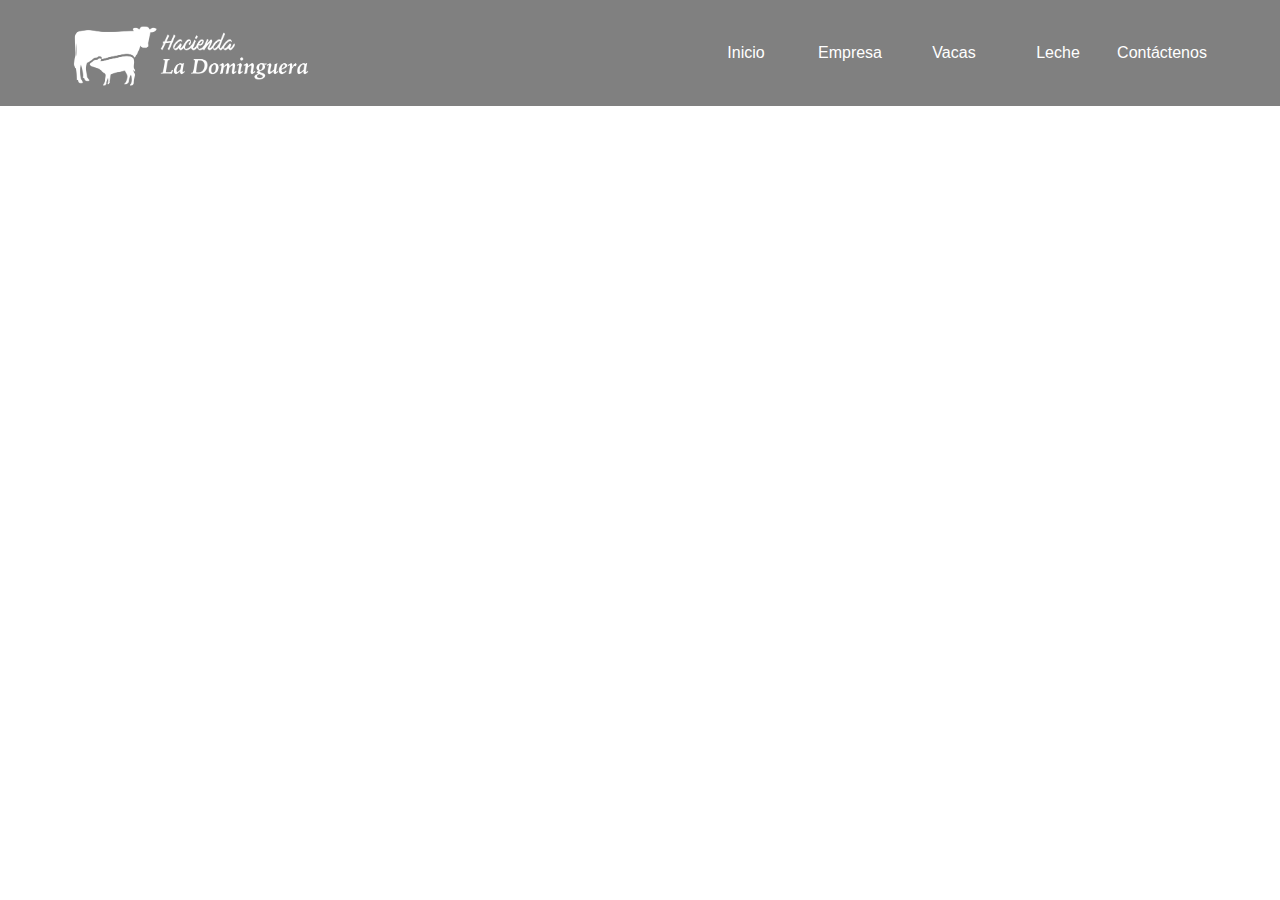
<file: index.html>
<!doctype html><html lang="en"><head><meta charset="utf-8"/><link rel="icon" href="/Favicon-52.ico"/><meta name="viewport" content="width=device-width,initial-scale=1"/><meta name="theme-color" content="#000000"/><meta name="description" content="Web site created using create-react-app"/><link rel="apple-touch-icon" href="Favicon-52.ico"/><link rel="manifest" href="/manifest.json"/><title>La Dominguera</title><link href="/static/css/2.06a5b0c2.chunk.css" rel="stylesheet"><link href="/static/css/main.34e196a1.chunk.css" rel="stylesheet"></head><body><noscript>You need to enable JavaScript to run this app.</noscript><div id="root"></div><script>!function(i){function e(e){for(var r,t,n=e[0],o=e[1],u=e[2],l=0,a=[];l<n.length;l++)t=n[l],Object.prototype.hasOwnProperty.call(p,t)&&p[t]&&a.push(p[t][0]),p[t]=0;for(r in o)Object.prototype.hasOwnProperty.call(o,r)&&(i[r]=o[r]);for(s&&s(e);a.length;)a.shift()();return c.push.apply(c,u||[]),f()}function f(){for(var e,r=0;r<c.length;r++){for(var t=c[r],n=!0,o=1;o<t.length;o++){var u=t[o];0!==p[u]&&(n=!1)}n&&(c.splice(r--,1),e=l(l.s=t[0]))}return e}var t={},p={1:0},c=[];function l(e){if(t[e])return t[e].exports;var r=t[e]={i:e,l:!1,exports:{}};return i[e].call(r.exports,r,r.exports,l),r.l=!0,r.exports}l.m=i,l.c=t,l.d=function(e,r,t){l.o(e,r)||Object.defineProperty(e,r,{enumerable:!0,get:t})},l.r=function(e){"undefined"!=typeof Symbol&&Symbol.toStringTag&&Object.defineProperty(e,Symbol.toStringTag,{value:"Module"}),Object.defineProperty(e,"__esModule",{value:!0})},l.t=function(r,e){if(1&e&&(r=l(r)),8&e)return r;if(4&e&&"object"==typeof r&&r&&r.__esModule)return r;var t=Object.create(null);if(l.r(t),Object.defineProperty(t,"default",{enumerable:!0,value:r}),2&e&&"string"!=typeof r)for(var n in r)l.d(t,n,function(e){return r[e]}.bind(null,n));return t},l.n=function(e){var r=e&&e.__esModule?function(){return e.default}:function(){return e};return l.d(r,"a",r),r},l.o=function(e,r){return Object.prototype.hasOwnProperty.call(e,r)},l.p="/";var r=this.webpackJsonpladominguera=this.webpackJsonpladominguera||[],n=r.push.bind(r);r.push=e,r=r.slice();for(var o=0;o<r.length;o++)e(r[o]);var s=n;f()}([])</script><script src="/static/js/2.74400634.chunk.js"></script><script src="/static/js/main.6d4cbda2.chunk.js"></script></body></html>
</file>
<file: static/css/2.06a5b0c2.chunk.css>
.carousel.carousel-slider .control-arrow,.carousel .control-arrow{-webkit-transition:all .25s ease-in;transition:all .25s ease-in;opacity:.4;filter:alpha(opacity=40);position:absolute;z-index:2;top:20px;background:none;border:0;font-size:32px;cursor:pointer}.carousel .control-arrow:hover{opacity:1;filter:alpha(opacity=100)}.carousel.carousel-slider .control-arrow:before,.carousel .control-arrow:before{margin:0 5px;display:inline-block;border-top:8px solid transparent;border-bottom:8px solid transparent;content:""}.carousel .control-disabled.control-arrow{opacity:0;filter:alpha(opacity=0);cursor:inherit;display:none}.carousel .control-prev.control-arrow{left:0}.carousel .control-prev.control-arrow:before{border-right:8px solid #fff}.carousel .control-next.control-arrow{right:0}.carousel .control-next.control-arrow:before{border-left:8px solid #fff}.carousel{width:100%}.carousel *{box-sizing:border-box}.carousel img{width:100%;display:inline-block;pointer-events:none}.carousel .carousel{position:relative}.carousel .control-arrow{outline:0;border:0;background:none;top:50%;margin-top:-13px;font-size:18px}.carousel .thumbs-wrapper{margin:20px;overflow:hidden}.carousel .thumbs{-webkit-transition:all .15s ease-in;transition:all .15s ease-in;-webkit-transform:translateZ(0);transform:translateZ(0);position:relative;list-style:none;white-space:nowrap}.carousel .thumb{-webkit-transition:border .15s ease-in;transition:border .15s ease-in;display:inline-block;width:80px;margin-right:6px;white-space:nowrap;overflow:hidden;border:3px solid #fff;padding:2px}.carousel .thumb:focus{border:3px solid #ccc;outline:none}.carousel .thumb.selected,.carousel .thumb:hover{border:3px solid #333}.carousel .thumb img{vertical-align:top}.carousel.carousel-slider{position:relative;margin:0;overflow:hidden}.carousel.carousel-slider .control-arrow{top:0;color:#fff;font-size:26px;bottom:0;margin-top:0;padding:5px}.carousel.carousel-slider .control-arrow:hover{background:rgba(0,0,0,.2)}.carousel .slider-wrapper{overflow:hidden;margin:auto;width:100%;-webkit-transition:height .15s ease-in;transition:height .15s ease-in}.carousel .slider-wrapper.axis-horizontal .slider{-ms-box-orient:horizontal;display:-moz-flex;display:flex}.carousel .slider-wrapper.axis-horizontal .slider .slide{flex-direction:column;flex-flow:column}.carousel .slider-wrapper.axis-vertical{-ms-box-orient:horizontal;display:-moz-flex;display:flex}.carousel .slider-wrapper.axis-vertical .slider{flex-direction:column}.carousel .slider{margin:0;padding:0;position:relative;list-style:none;width:100%}.carousel .slider.animated{-webkit-transition:all .35s ease-in-out;transition:all .35s ease-in-out}.carousel .slide{min-width:100%;margin:0;position:relative;text-align:center;background:#000}.carousel .slide img{width:100%;vertical-align:top;border:0}.carousel .slide iframe{display:inline-block;width:calc(100% - 80px);margin:0 40px 40px;border:0}.carousel .slide .legend{-webkit-transition:all .5s ease-in-out;transition:all .5s ease-in-out;position:absolute;bottom:40px;left:50%;margin-left:-45%;width:90%;border-radius:10px;background:#000;color:#fff;padding:10px;font-size:12px;text-align:center;opacity:.25;-webkit-transition:opacity .35s ease-in-out;transition:opacity .35s ease-in-out}@media(max-width:991px){.carousel .control-dots{position:absolute;top:80%;left:2%;margin:5px 0;text-align:center;width:100%}@media (min-width:960px){.carousel .control-dots{bottom:0}}.carousel .control-dots .dot{-webkit-transition:opacity .25s ease-in;transition:opacity .25s ease-in;opacity:.3;filter:alpha(opacity=30);box-shadow:1px 1px 2px rgba(0,0,0,.9);background:#fff;border-radius:15%;width:35px;height:4px;cursor:pointer;display:inline-block;margin:0 4px}.carousel .control-dots .dot.selected,.carousel .control-dots .dot:hover{opacity:1;filter:alpha(opacity=100)}}@media(min-width:992px){.carousel .control-dots{position:absolute;top:80%;left:30%;margin:10px 0;text-align:center;width:100%}@media (min-width:960px){.carousel .control-dots{bottom:0}}.carousel .control-dots .dot{-webkit-transition:opacity .25s ease-in;transition:opacity .25s ease-in;opacity:.3;filter:alpha(opacity=30);box-shadow:1px 1px 2px rgba(0,0,0,.9);background:#fff;border-radius:15%;width:60px;height:4px;cursor:pointer;display:inline-block;margin:0 8px}.carousel .control-dots .dot.selected,.carousel .control-dots .dot:hover{opacity:1;filter:alpha(opacity=100)}}.carousel .carousel-status{position:absolute;top:0;right:0;padding:5px;font-size:10px;text-shadow:1px 1px 1px rgba(0,0,0,.9);color:#fff}.carousel:hover .slide .legend{opacity:1}

/*!
 * Bootstrap v4.3.1 (https://getbootstrap.com/)
 * Copyright 2011-2019 The Bootstrap Authors
 * Copyright 2011-2019 Twitter, Inc.
 * Licensed under MIT (https://github.com/twbs/bootstrap/blob/master/LICENSE)
 */:root{--blue:#007bff;--indigo:#6610f2;--purple:#6f42c1;--pink:#e83e8c;--red:#dc3545;--orange:#fd7e14;--yellow:#ffc107;--green:#28a745;--teal:#20c997;--cyan:#17a2b8;--white:#fff;--gray:#6c757d;--gray-dark:#343a40;--primary:#007bff;--secondary:#6c757d;--success:#28a745;--info:#17a2b8;--warning:#ffc107;--danger:#dc3545;--light:#f8f9fa;--dark:#343a40;--breakpoint-xs:0;--breakpoint-sm:576px;--breakpoint-md:768px;--breakpoint-lg:992px;--breakpoint-xl:1200px;--font-family-sans-serif:-apple-system,BlinkMacSystemFont,"Segoe UI",Roboto,"Helvetica Neue",Arial,"Noto Sans",sans-serif,"Apple Color Emoji","Segoe UI Emoji","Segoe UI Symbol","Noto Color Emoji";--font-family-monospace:SFMono-Regular,Menlo,Monaco,Consolas,"Liberation Mono","Courier New",monospace}*,:after,:before{box-sizing:border-box}html{font-family:sans-serif;line-height:1.15;-webkit-text-size-adjust:100%;-webkit-tap-highlight-color:transparent}article,aside,figcaption,figure,footer,header,hgroup,main,nav,section{display:block}body{margin:0;font-family:-apple-system,BlinkMacSystemFont,Segoe UI,Roboto,Helvetica Neue,Arial,Noto Sans,sans-serif,Apple Color Emoji,Segoe UI Emoji,Segoe UI Symbol,Noto Color Emoji;font-size:1rem;font-weight:400;line-height:1.5;color:#212529;text-align:left;background-color:#fff}[tabindex="-1"]:focus{outline:0!important}hr{box-sizing:content-box;height:0;overflow:visible}h1,h2,h3,h4,h5,h6{margin-top:0;margin-bottom:.5rem}p{margin-top:0;margin-bottom:1rem}abbr[data-original-title],abbr[title]{text-decoration:underline;-webkit-text-decoration:underline dotted;text-decoration:underline dotted;cursor:help;border-bottom:0;-webkit-text-decoration-skip-ink:none;text-decoration-skip-ink:none}address{font-style:normal;line-height:inherit}address,dl,ol,ul{margin-bottom:1rem}dl,ol,ul{margin-top:0}ol ol,ol ul,ul ol,ul ul{margin-bottom:0}dt{font-weight:700}dd{margin-bottom:.5rem;margin-left:0}blockquote{margin:0 0 1rem}b,strong{font-weight:bolder}small{font-size:80%}sub,sup{position:relative;font-size:75%;line-height:0;vertical-align:baseline}sub{bottom:-.25em}sup{top:-.5em}a{color:#007bff;text-decoration:none;background-color:transparent}a:hover{color:#0056b3;text-decoration:underline}a:not([href]):not([tabindex]),a:not([href]):not([tabindex]):focus,a:not([href]):not([tabindex]):hover{color:inherit;text-decoration:none}a:not([href]):not([tabindex]):focus{outline:0}code,kbd,pre,samp{font-family:SFMono-Regular,Menlo,Monaco,Consolas,Liberation Mono,Courier New,monospace;font-size:1em}pre{margin-top:0;margin-bottom:1rem;overflow:auto}figure{margin:0 0 1rem}img{border-style:none}img,svg{vertical-align:middle}svg{overflow:hidden}table{border-collapse:collapse}caption{padding-top:.75rem;padding-bottom:.75rem;color:#6c757d;text-align:left;caption-side:bottom}th{text-align:inherit}label{display:inline-block;margin-bottom:.5rem}button{border-radius:0}button:focus{outline:1px dotted;outline:5px auto -webkit-focus-ring-color}button,input,optgroup,select,textarea{margin:0;font-family:inherit;font-size:inherit;line-height:inherit}button,input{overflow:visible}button,select{text-transform:none}select{word-wrap:normal}[type=button],[type=reset],[type=submit],button{-webkit-appearance:button}[type=button]:not(:disabled),[type=reset]:not(:disabled),[type=submit]:not(:disabled),button:not(:disabled){cursor:pointer}[type=button]::-moz-focus-inner,[type=reset]::-moz-focus-inner,[type=submit]::-moz-focus-inner,button::-moz-focus-inner{padding:0;border-style:none}input[type=checkbox],input[type=radio]{box-sizing:border-box;padding:0}input[type=date],input[type=datetime-local],input[type=month],input[type=time]{-webkit-appearance:listbox}textarea{overflow:auto;resize:vertical}fieldset{min-width:0;padding:0;margin:0;border:0}legend{display:block;width:100%;max-width:100%;padding:0;margin-bottom:.5rem;font-size:1.5rem;line-height:inherit;color:inherit;white-space:normal}progress{vertical-align:baseline}[type=number]::-webkit-inner-spin-button,[type=number]::-webkit-outer-spin-button{height:auto}[type=search]{outline-offset:-2px;-webkit-appearance:none}[type=search]::-webkit-search-decoration{-webkit-appearance:none}::-webkit-file-upload-button{font:inherit;-webkit-appearance:button}output{display:inline-block}summary{display:list-item;cursor:pointer}template{display:none}[hidden]{display:none!important}.h1,.h2,.h3,.h4,.h5,.h6,h1,h2,h3,h4,h5,h6{margin-bottom:.5rem;font-weight:500;line-height:1.2}.h1,h1{font-size:2.5rem}.h2,h2{font-size:2rem}.h3,h3{font-size:1.75rem}.h4,h4{font-size:1.5rem}.h5,h5{font-size:1.25rem}.h6,h6{font-size:1rem}.lead{font-size:1.25rem;font-weight:300}.display-1{font-size:6rem}.display-1,.display-2{font-weight:300;line-height:1.2}.display-2{font-size:5.5rem}.display-3{font-size:4.5rem}.display-3,.display-4{font-weight:300;line-height:1.2}.display-4{font-size:3.5rem}hr{margin-top:1rem;margin-bottom:1rem;border:0;border-top:1px solid rgba(0,0,0,.1)}.small,small{font-size:80%;font-weight:400}.mark,mark{padding:.2em;background-color:#fcf8e3}.list-inline,.list-unstyled{padding-left:0;list-style:none}.list-inline-item{display:inline-block}.list-inline-item:not(:last-child){margin-right:.5rem}.initialism{font-size:90%;text-transform:uppercase}.blockquote{margin-bottom:1rem;font-size:1.25rem}.blockquote-footer{display:block;font-size:80%;color:#6c757d}.blockquote-footer:before{content:"\2014\00A0"}.img-fluid,.img-thumbnail{max-width:100%;height:auto}.img-thumbnail{padding:.25rem;background-color:#fff;border:1px solid #dee2e6;border-radius:.25rem}.figure{display:inline-block}.figure-img{margin-bottom:.5rem;line-height:1}.figure-caption{font-size:90%;color:#6c757d}code{font-size:87.5%;color:#e83e8c;word-break:break-word}a>code{color:inherit}kbd{padding:.2rem .4rem;font-size:87.5%;color:#fff;background-color:#212529;border-radius:.2rem}kbd kbd{padding:0;font-size:100%;font-weight:700}pre{display:block;font-size:87.5%;color:#212529}pre code{font-size:inherit;color:inherit;word-break:normal}.pre-scrollable{max-height:340px;overflow-y:scroll}.container{width:100%;padding-right:15px;padding-left:15px;margin-right:auto;margin-left:auto}@media (min-width:576px){.container{max-width:540px}}@media (min-width:768px){.container{max-width:720px}}@media (min-width:992px){.container{max-width:960px}}@media (min-width:1200px){.container{max-width:1140px}}.container-fluid{width:100%;padding-right:15px;padding-left:15px;margin-right:auto;margin-left:auto}.row{display:flex;flex-wrap:wrap;margin-right:-15px;margin-left:-15px}.no-gutters{margin-right:0;margin-left:0}.no-gutters>.col,.no-gutters>[class*=col-]{padding-right:0;padding-left:0}.col,.col-1,.col-2,.col-3,.col-4,.col-5,.col-6,.col-7,.col-8,.col-9,.col-10,.col-11,.col-12,.col-auto,.col-lg,.col-lg-1,.col-lg-2,.col-lg-3,.col-lg-4,.col-lg-5,.col-lg-6,.col-lg-7,.col-lg-8,.col-lg-9,.col-lg-10,.col-lg-11,.col-lg-12,.col-lg-auto,.col-md,.col-md-1,.col-md-2,.col-md-3,.col-md-4,.col-md-5,.col-md-6,.col-md-7,.col-md-8,.col-md-9,.col-md-10,.col-md-11,.col-md-12,.col-md-auto,.col-sm,.col-sm-1,.col-sm-2,.col-sm-3,.col-sm-4,.col-sm-5,.col-sm-6,.col-sm-7,.col-sm-8,.col-sm-9,.col-sm-10,.col-sm-11,.col-sm-12,.col-sm-auto,.col-xl,.col-xl-1,.col-xl-2,.col-xl-3,.col-xl-4,.col-xl-5,.col-xl-6,.col-xl-7,.col-xl-8,.col-xl-9,.col-xl-10,.col-xl-11,.col-xl-12,.col-xl-auto{position:relative;width:100%;padding-right:15px;padding-left:15px}.col{flex-basis:0;flex-grow:1;max-width:100%}.col-auto{flex:0 0 auto;width:auto;max-width:100%}.col-1{flex:0 0 8.333333%;max-width:8.333333%}.col-2{flex:0 0 16.666667%;max-width:16.666667%}.col-3{flex:0 0 25%;max-width:25%}.col-4{flex:0 0 33.333333%;max-width:33.333333%}.col-5{flex:0 0 41.666667%;max-width:41.666667%}.col-6{flex:0 0 50%;max-width:50%}.col-7{flex:0 0 58.333333%;max-width:58.333333%}.col-8{flex:0 0 66.666667%;max-width:66.666667%}.col-9{flex:0 0 75%;max-width:75%}.col-10{flex:0 0 83.333333%;max-width:83.333333%}.col-11{flex:0 0 91.666667%;max-width:91.666667%}.col-12{flex:0 0 100%;max-width:100%}.order-first{order:-1}.order-last{order:13}.order-0{order:0}.order-1{order:1}.order-2{order:2}.order-3{order:3}.order-4{order:4}.order-5{order:5}.order-6{order:6}.order-7{order:7}.order-8{order:8}.order-9{order:9}.order-10{order:10}.order-11{order:11}.order-12{order:12}.offset-1{margin-left:8.333333%}.offset-2{margin-left:16.666667%}.offset-3{margin-left:25%}.offset-4{margin-left:33.333333%}.offset-5{margin-left:41.666667%}.offset-6{margin-left:50%}.offset-7{margin-left:58.333333%}.offset-8{margin-left:66.666667%}.offset-9{margin-left:75%}.offset-10{margin-left:83.333333%}.offset-11{margin-left:91.666667%}@media (min-width:576px){.col-sm{flex-basis:0;flex-grow:1;max-width:100%}.col-sm-auto{flex:0 0 auto;width:auto;max-width:100%}.col-sm-1{flex:0 0 8.333333%;max-width:8.333333%}.col-sm-2{flex:0 0 16.666667%;max-width:16.666667%}.col-sm-3{flex:0 0 25%;max-width:25%}.col-sm-4{flex:0 0 33.333333%;max-width:33.333333%}.col-sm-5{flex:0 0 41.666667%;max-width:41.666667%}.col-sm-6{flex:0 0 50%;max-width:50%}.col-sm-7{flex:0 0 58.333333%;max-width:58.333333%}.col-sm-8{flex:0 0 66.666667%;max-width:66.666667%}.col-sm-9{flex:0 0 75%;max-width:75%}.col-sm-10{flex:0 0 83.333333%;max-width:83.333333%}.col-sm-11{flex:0 0 91.666667%;max-width:91.666667%}.col-sm-12{flex:0 0 100%;max-width:100%}.order-sm-first{order:-1}.order-sm-last{order:13}.order-sm-0{order:0}.order-sm-1{order:1}.order-sm-2{order:2}.order-sm-3{order:3}.order-sm-4{order:4}.order-sm-5{order:5}.order-sm-6{order:6}.order-sm-7{order:7}.order-sm-8{order:8}.order-sm-9{order:9}.order-sm-10{order:10}.order-sm-11{order:11}.order-sm-12{order:12}.offset-sm-0{margin-left:0}.offset-sm-1{margin-left:8.333333%}.offset-sm-2{margin-left:16.666667%}.offset-sm-3{margin-left:25%}.offset-sm-4{margin-left:33.333333%}.offset-sm-5{margin-left:41.666667%}.offset-sm-6{margin-left:50%}.offset-sm-7{margin-left:58.333333%}.offset-sm-8{margin-left:66.666667%}.offset-sm-9{margin-left:75%}.offset-sm-10{margin-left:83.333333%}.offset-sm-11{margin-left:91.666667%}}@media (min-width:768px){.col-md{flex-basis:0;flex-grow:1;max-width:100%}.col-md-auto{flex:0 0 auto;width:auto;max-width:100%}.col-md-1{flex:0 0 8.333333%;max-width:8.333333%}.col-md-2{flex:0 0 16.666667%;max-width:16.666667%}.col-md-3{flex:0 0 25%;max-width:25%}.col-md-4{flex:0 0 33.333333%;max-width:33.333333%}.col-md-5{flex:0 0 41.666667%;max-width:41.666667%}.col-md-6{flex:0 0 50%;max-width:50%}.col-md-7{flex:0 0 58.333333%;max-width:58.333333%}.col-md-8{flex:0 0 66.666667%;max-width:66.666667%}.col-md-9{flex:0 0 75%;max-width:75%}.col-md-10{flex:0 0 83.333333%;max-width:83.333333%}.col-md-11{flex:0 0 91.666667%;max-width:91.666667%}.col-md-12{flex:0 0 100%;max-width:100%}.order-md-first{order:-1}.order-md-last{order:13}.order-md-0{order:0}.order-md-1{order:1}.order-md-2{order:2}.order-md-3{order:3}.order-md-4{order:4}.order-md-5{order:5}.order-md-6{order:6}.order-md-7{order:7}.order-md-8{order:8}.order-md-9{order:9}.order-md-10{order:10}.order-md-11{order:11}.order-md-12{order:12}.offset-md-0{margin-left:0}.offset-md-1{margin-left:8.333333%}.offset-md-2{margin-left:16.666667%}.offset-md-3{margin-left:25%}.offset-md-4{margin-left:33.333333%}.offset-md-5{margin-left:41.666667%}.offset-md-6{margin-left:50%}.offset-md-7{margin-left:58.333333%}.offset-md-8{margin-left:66.666667%}.offset-md-9{margin-left:75%}.offset-md-10{margin-left:83.333333%}.offset-md-11{margin-left:91.666667%}}@media (min-width:992px){.col-lg{flex-basis:0;flex-grow:1;max-width:100%}.col-lg-auto{flex:0 0 auto;width:auto;max-width:100%}.col-lg-1{flex:0 0 8.333333%;max-width:8.333333%}.col-lg-2{flex:0 0 16.666667%;max-width:16.666667%}.col-lg-3{flex:0 0 25%;max-width:25%}.col-lg-4{flex:0 0 33.333333%;max-width:33.333333%}.col-lg-5{flex:0 0 41.666667%;max-width:41.666667%}.col-lg-6{flex:0 0 50%;max-width:50%}.col-lg-7{flex:0 0 58.333333%;max-width:58.333333%}.col-lg-8{flex:0 0 66.666667%;max-width:66.666667%}.col-lg-9{flex:0 0 75%;max-width:75%}.col-lg-10{flex:0 0 83.333333%;max-width:83.333333%}.col-lg-11{flex:0 0 91.666667%;max-width:91.666667%}.col-lg-12{flex:0 0 100%;max-width:100%}.order-lg-first{order:-1}.order-lg-last{order:13}.order-lg-0{order:0}.order-lg-1{order:1}.order-lg-2{order:2}.order-lg-3{order:3}.order-lg-4{order:4}.order-lg-5{order:5}.order-lg-6{order:6}.order-lg-7{order:7}.order-lg-8{order:8}.order-lg-9{order:9}.order-lg-10{order:10}.order-lg-11{order:11}.order-lg-12{order:12}.offset-lg-0{margin-left:0}.offset-lg-1{margin-left:8.333333%}.offset-lg-2{margin-left:16.666667%}.offset-lg-3{margin-left:25%}.offset-lg-4{margin-left:33.333333%}.offset-lg-5{margin-left:41.666667%}.offset-lg-6{margin-left:50%}.offset-lg-7{margin-left:58.333333%}.offset-lg-8{margin-left:66.666667%}.offset-lg-9{margin-left:75%}.offset-lg-10{margin-left:83.333333%}.offset-lg-11{margin-left:91.666667%}}@media (min-width:1200px){.col-xl{flex-basis:0;flex-grow:1;max-width:100%}.col-xl-auto{flex:0 0 auto;width:auto;max-width:100%}.col-xl-1{flex:0 0 8.333333%;max-width:8.333333%}.col-xl-2{flex:0 0 16.666667%;max-width:16.666667%}.col-xl-3{flex:0 0 25%;max-width:25%}.col-xl-4{flex:0 0 33.333333%;max-width:33.333333%}.col-xl-5{flex:0 0 41.666667%;max-width:41.666667%}.col-xl-6{flex:0 0 50%;max-width:50%}.col-xl-7{flex:0 0 58.333333%;max-width:58.333333%}.col-xl-8{flex:0 0 66.666667%;max-width:66.666667%}.col-xl-9{flex:0 0 75%;max-width:75%}.col-xl-10{flex:0 0 83.333333%;max-width:83.333333%}.col-xl-11{flex:0 0 91.666667%;max-width:91.666667%}.col-xl-12{flex:0 0 100%;max-width:100%}.order-xl-first{order:-1}.order-xl-last{order:13}.order-xl-0{order:0}.order-xl-1{order:1}.order-xl-2{order:2}.order-xl-3{order:3}.order-xl-4{order:4}.order-xl-5{order:5}.order-xl-6{order:6}.order-xl-7{order:7}.order-xl-8{order:8}.order-xl-9{order:9}.order-xl-10{order:10}.order-xl-11{order:11}.order-xl-12{order:12}.offset-xl-0{margin-left:0}.offset-xl-1{margin-left:8.333333%}.offset-xl-2{margin-left:16.666667%}.offset-xl-3{margin-left:25%}.offset-xl-4{margin-left:33.333333%}.offset-xl-5{margin-left:41.666667%}.offset-xl-6{margin-left:50%}.offset-xl-7{margin-left:58.333333%}.offset-xl-8{margin-left:66.666667%}.offset-xl-9{margin-left:75%}.offset-xl-10{margin-left:83.333333%}.offset-xl-11{margin-left:91.666667%}}.table{width:100%;margin-bottom:1rem;color:#212529}.table td,.table th{padding:.75rem;vertical-align:top;border-top:1px solid #dee2e6}.table thead th{vertical-align:bottom;border-bottom:2px solid #dee2e6}.table tbody+tbody{border-top:2px solid #dee2e6}.table-sm td,.table-sm th{padding:.3rem}.table-bordered,.table-bordered td,.table-bordered th{border:1px solid #dee2e6}.table-bordered thead td,.table-bordered thead th{border-bottom-width:2px}.table-borderless tbody+tbody,.table-borderless td,.table-borderless th,.table-borderless thead th{border:0}.table-striped tbody tr:nth-of-type(odd){background-color:rgba(0,0,0,.05)}.table-hover tbody tr:hover{color:#212529;background-color:rgba(0,0,0,.075)}.table-primary,.table-primary>td,.table-primary>th{background-color:#b8daff}.table-primary tbody+tbody,.table-primary td,.table-primary th,.table-primary thead th{border-color:#7abaff}.table-hover .table-primary:hover,.table-hover .table-primary:hover>td,.table-hover .table-primary:hover>th{background-color:#9fcdff}.table-secondary,.table-secondary>td,.table-secondary>th{background-color:#d6d8db}.table-secondary tbody+tbody,.table-secondary td,.table-secondary th,.table-secondary thead th{border-color:#b3b7bb}.table-hover .table-secondary:hover,.table-hover .table-secondary:hover>td,.table-hover .table-secondary:hover>th{background-color:#c8cbcf}.table-success,.table-success>td,.table-success>th{background-color:#c3e6cb}.table-success tbody+tbody,.table-success td,.table-success th,.table-success thead th{border-color:#8fd19e}.table-hover .table-success:hover,.table-hover .table-success:hover>td,.table-hover .table-success:hover>th{background-color:#b1dfbb}.table-info,.table-info>td,.table-info>th{background-color:#bee5eb}.table-info tbody+tbody,.table-info td,.table-info th,.table-info thead th{border-color:#86cfda}.table-hover .table-info:hover,.table-hover .table-info:hover>td,.table-hover .table-info:hover>th{background-color:#abdde5}.table-warning,.table-warning>td,.table-warning>th{background-color:#ffeeba}.table-warning tbody+tbody,.table-warning td,.table-warning th,.table-warning thead th{border-color:#ffdf7e}.table-hover .table-warning:hover,.table-hover .table-warning:hover>td,.table-hover .table-warning:hover>th{background-color:#ffe8a1}.table-danger,.table-danger>td,.table-danger>th{background-color:#f5c6cb}.table-danger tbody+tbody,.table-danger td,.table-danger th,.table-danger thead th{border-color:#ed969e}.table-hover .table-danger:hover,.table-hover .table-danger:hover>td,.table-hover .table-danger:hover>th{background-color:#f1b0b7}.table-light,.table-light>td,.table-light>th{background-color:#fdfdfe}.table-light tbody+tbody,.table-light td,.table-light th,.table-light thead th{border-color:#fbfcfc}.table-hover .table-light:hover,.table-hover .table-light:hover>td,.table-hover .table-light:hover>th{background-color:#ececf6}.table-dark,.table-dark>td,.table-dark>th{background-color:#c6c8ca}.table-dark tbody+tbody,.table-dark td,.table-dark th,.table-dark thead th{border-color:#95999c}.table-hover .table-dark:hover,.table-hover .table-dark:hover>td,.table-hover .table-dark:hover>th{background-color:#b9bbbe}.table-active,.table-active>td,.table-active>th,.table-hover .table-active:hover,.table-hover .table-active:hover>td,.table-hover .table-active:hover>th{background-color:rgba(0,0,0,.075)}.table .thead-dark th{color:#fff;background-color:#343a40;border-color:#454d55}.table .thead-light th{color:#495057;background-color:#e9ecef;border-color:#dee2e6}.table-dark{color:#fff;background-color:#343a40}.table-dark td,.table-dark th,.table-dark thead th{border-color:#454d55}.table-dark.table-bordered{border:0}.table-dark.table-striped tbody tr:nth-of-type(odd){background-color:hsla(0,0%,100%,.05)}.table-dark.table-hover tbody tr:hover{color:#fff;background-color:hsla(0,0%,100%,.075)}@media (max-width:575.98px){.table-responsive-sm{display:block;width:100%;overflow-x:auto;-webkit-overflow-scrolling:touch}.table-responsive-sm>.table-bordered{border:0}}@media (max-width:767.98px){.table-responsive-md{display:block;width:100%;overflow-x:auto;-webkit-overflow-scrolling:touch}.table-responsive-md>.table-bordered{border:0}}@media (max-width:991.98px){.table-responsive-lg{display:block;width:100%;overflow-x:auto;-webkit-overflow-scrolling:touch}.table-responsive-lg>.table-bordered{border:0}}@media (max-width:1199.98px){.table-responsive-xl{display:block;width:100%;overflow-x:auto;-webkit-overflow-scrolling:touch}.table-responsive-xl>.table-bordered{border:0}}.table-responsive{display:block;width:100%;overflow-x:auto;-webkit-overflow-scrolling:touch}.table-responsive>.table-bordered{border:0}.form-control{display:block;width:100%;height:calc(1.5em + .75rem + 2px);padding:.375rem .75rem;font-size:1rem;font-weight:400;line-height:1.5;color:#495057;background-color:#fff;background-clip:padding-box;border:1px solid #ced4da;border-radius:.25rem;-webkit-transition:border-color .15s ease-in-out,box-shadow .15s ease-in-out;transition:border-color .15s ease-in-out,box-shadow .15s ease-in-out}@media (prefers-reduced-motion:reduce){.form-control{-webkit-transition:none;transition:none}}.form-control::-ms-expand{background-color:transparent;border:0}.form-control:focus{color:#495057;background-color:#fff;border-color:#80bdff;outline:0;box-shadow:0 0 0 .2rem rgba(0,123,255,.25)}.form-control::-webkit-input-placeholder{color:#6c757d;opacity:1}.form-control::-moz-placeholder{color:#6c757d;opacity:1}.form-control:-ms-input-placeholder{color:#6c757d;opacity:1}.form-control::-ms-input-placeholder{color:#6c757d;opacity:1}.form-control::placeholder{color:#6c757d;opacity:1}.form-control:disabled,.form-control[readonly]{background-color:#e9ecef;opacity:1}select.form-control:focus::-ms-value{color:#495057;background-color:#fff}.form-control-file,.form-control-range{display:block;width:100%}.col-form-label{padding-top:calc(.375rem + 1px);padding-bottom:calc(.375rem + 1px);margin-bottom:0;font-size:inherit;line-height:1.5}.col-form-label-lg{padding-top:calc(.5rem + 1px);padding-bottom:calc(.5rem + 1px);font-size:1.25rem;line-height:1.5}.col-form-label-sm{padding-top:calc(.25rem + 1px);padding-bottom:calc(.25rem + 1px);font-size:.875rem;line-height:1.5}.form-control-plaintext{display:block;width:100%;padding-top:.375rem;padding-bottom:.375rem;margin-bottom:0;line-height:1.5;color:#212529;background-color:transparent;border:solid transparent;border-width:1px 0}.form-control-plaintext.form-control-lg,.form-control-plaintext.form-control-sm{padding-right:0;padding-left:0}.form-control-sm{height:calc(1.5em + .5rem + 2px);padding:.25rem .5rem;font-size:.875rem;line-height:1.5;border-radius:.2rem}.form-control-lg{height:calc(1.5em + 1rem + 2px);padding:.5rem 1rem;font-size:1.25rem;line-height:1.5;border-radius:.3rem}select.form-control[multiple],select.form-control[size],textarea.form-control{height:auto}.form-group{margin-bottom:1rem}.form-text{display:block;margin-top:.25rem}.form-row{display:flex;flex-wrap:wrap;margin-right:-5px;margin-left:-5px}.form-row>.col,.form-row>[class*=col-]{padding-right:5px;padding-left:5px}.form-check{position:relative;display:block;padding-left:1.25rem}.form-check-input{position:absolute;margin-top:.3rem;margin-left:-1.25rem}.form-check-input:disabled~.form-check-label{color:#6c757d}.form-check-label{margin-bottom:0}.form-check-inline{display:inline-flex;align-items:center;padding-left:0;margin-right:.75rem}.form-check-inline .form-check-input{position:static;margin-top:0;margin-right:.3125rem;margin-left:0}.valid-feedback{display:none;width:100%;margin-top:.25rem;font-size:80%;color:#28a745}.valid-tooltip{position:absolute;top:100%;z-index:5;display:none;max-width:100%;padding:.25rem .5rem;margin-top:.1rem;font-size:.875rem;line-height:1.5;color:#fff;background-color:rgba(40,167,69,.9);border-radius:.25rem}.form-control.is-valid,.was-validated .form-control:valid{border-color:#28a745;padding-right:calc(1.5em + .75rem);background-image:url("data:image/svg+xml;charset=utf-8,%3Csvg xmlns='http://www.w3.org/2000/svg' viewBox='0 0 8 8'%3E%3Cpath fill='%2328a745' d='M2.3 6.73L.6 4.53c-.4-1.04.46-1.4 1.1-.8l1.1 1.4 3.4-3.8c.6-.63 1.6-.27 1.2.7l-4 4.6c-.43.5-.8.4-1.1.1z'/%3E%3C/svg%3E");background-repeat:no-repeat;background-position:100% calc(.375em + .1875rem);background-size:calc(.75em + .375rem) calc(.75em + .375rem)}.form-control.is-valid:focus,.was-validated .form-control:valid:focus{border-color:#28a745;box-shadow:0 0 0 .2rem rgba(40,167,69,.25)}.form-control.is-valid~.valid-feedback,.form-control.is-valid~.valid-tooltip,.was-validated .form-control:valid~.valid-feedback,.was-validated .form-control:valid~.valid-tooltip{display:block}.was-validated textarea.form-control:valid,textarea.form-control.is-valid{padding-right:calc(1.5em + .75rem);background-position:top calc(.375em + .1875rem) right calc(.375em + .1875rem)}.custom-select.is-valid,.was-validated .custom-select:valid{border-color:#28a745;padding-right:calc((3em + 2.25rem)/4 + 1.75rem);background:url("data:image/svg+xml;charset=utf-8,%3Csvg xmlns='http://www.w3.org/2000/svg' viewBox='0 0 4 5'%3E%3Cpath fill='%23343a40' d='M2 0L0 2h4zm0 5L0 3h4z'/%3E%3C/svg%3E") no-repeat right .75rem center/8px 10px,url("data:image/svg+xml;charset=utf-8,%3Csvg xmlns='http://www.w3.org/2000/svg' viewBox='0 0 8 8'%3E%3Cpath fill='%2328a745' d='M2.3 6.73L.6 4.53c-.4-1.04.46-1.4 1.1-.8l1.1 1.4 3.4-3.8c.6-.63 1.6-.27 1.2.7l-4 4.6c-.43.5-.8.4-1.1.1z'/%3E%3C/svg%3E") #fff no-repeat center right 1.75rem/calc(.75em + .375rem) calc(.75em + .375rem)}.custom-select.is-valid:focus,.was-validated .custom-select:valid:focus{border-color:#28a745;box-shadow:0 0 0 .2rem rgba(40,167,69,.25)}.custom-select.is-valid~.valid-feedback,.custom-select.is-valid~.valid-tooltip,.form-control-file.is-valid~.valid-feedback,.form-control-file.is-valid~.valid-tooltip,.was-validated .custom-select:valid~.valid-feedback,.was-validated .custom-select:valid~.valid-tooltip,.was-validated .form-control-file:valid~.valid-feedback,.was-validated .form-control-file:valid~.valid-tooltip{display:block}.form-check-input.is-valid~.form-check-label,.was-validated .form-check-input:valid~.form-check-label{color:#28a745}.form-check-input.is-valid~.valid-feedback,.form-check-input.is-valid~.valid-tooltip,.was-validated .form-check-input:valid~.valid-feedback,.was-validated .form-check-input:valid~.valid-tooltip{display:block}.custom-control-input.is-valid~.custom-control-label,.was-validated .custom-control-input:valid~.custom-control-label{color:#28a745}.custom-control-input.is-valid~.custom-control-label:before,.was-validated .custom-control-input:valid~.custom-control-label:before{border-color:#28a745}.custom-control-input.is-valid~.valid-feedback,.custom-control-input.is-valid~.valid-tooltip,.was-validated .custom-control-input:valid~.valid-feedback,.was-validated .custom-control-input:valid~.valid-tooltip{display:block}.custom-control-input.is-valid:checked~.custom-control-label:before,.was-validated .custom-control-input:valid:checked~.custom-control-label:before{border-color:#34ce57;background-color:#34ce57}.custom-control-input.is-valid:focus~.custom-control-label:before,.was-validated .custom-control-input:valid:focus~.custom-control-label:before{box-shadow:0 0 0 .2rem rgba(40,167,69,.25)}.custom-control-input.is-valid:focus:not(:checked)~.custom-control-label:before,.custom-file-input.is-valid~.custom-file-label,.was-validated .custom-control-input:valid:focus:not(:checked)~.custom-control-label:before,.was-validated .custom-file-input:valid~.custom-file-label{border-color:#28a745}.custom-file-input.is-valid~.valid-feedback,.custom-file-input.is-valid~.valid-tooltip,.was-validated .custom-file-input:valid~.valid-feedback,.was-validated .custom-file-input:valid~.valid-tooltip{display:block}.custom-file-input.is-valid:focus~.custom-file-label,.was-validated .custom-file-input:valid:focus~.custom-file-label{border-color:#28a745;box-shadow:0 0 0 .2rem rgba(40,167,69,.25)}.invalid-feedback{display:none;width:100%;margin-top:.25rem;font-size:80%;color:#dc3545}.invalid-tooltip{position:absolute;top:100%;z-index:5;display:none;max-width:100%;padding:.25rem .5rem;margin-top:.1rem;font-size:.875rem;line-height:1.5;color:#fff;background-color:rgba(220,53,69,.9);border-radius:.25rem}.form-control.is-invalid,.was-validated .form-control:invalid{border-color:#dc3545;padding-right:calc(1.5em + .75rem);background-image:url("data:image/svg+xml;charset=utf-8,%3Csvg xmlns='http://www.w3.org/2000/svg' fill='%23dc3545' viewBox='-2 -2 7 7'%3E%3Cpath stroke='%23dc3545' d='M0 0l3 3m0-3L0 3'/%3E%3Ccircle r='.5'/%3E%3Ccircle cx='3' r='.5'/%3E%3Ccircle cy='3' r='.5'/%3E%3Ccircle cx='3' cy='3' r='.5'/%3E%3C/svg%3E");background-repeat:no-repeat;background-position:100% calc(.375em + .1875rem);background-size:calc(.75em + .375rem) calc(.75em + .375rem)}.form-control.is-invalid:focus,.was-validated .form-control:invalid:focus{border-color:#dc3545;box-shadow:0 0 0 .2rem rgba(220,53,69,.25)}.form-control.is-invalid~.invalid-feedback,.form-control.is-invalid~.invalid-tooltip,.was-validated .form-control:invalid~.invalid-feedback,.was-validated .form-control:invalid~.invalid-tooltip{display:block}.was-validated textarea.form-control:invalid,textarea.form-control.is-invalid{padding-right:calc(1.5em + .75rem);background-position:top calc(.375em + .1875rem) right calc(.375em + .1875rem)}.custom-select.is-invalid,.was-validated .custom-select:invalid{border-color:#dc3545;padding-right:calc((3em + 2.25rem)/4 + 1.75rem);background:url("data:image/svg+xml;charset=utf-8,%3Csvg xmlns='http://www.w3.org/2000/svg' viewBox='0 0 4 5'%3E%3Cpath fill='%23343a40' d='M2 0L0 2h4zm0 5L0 3h4z'/%3E%3C/svg%3E") no-repeat right .75rem center/8px 10px,url("data:image/svg+xml;charset=utf-8,%3Csvg xmlns='http://www.w3.org/2000/svg' fill='%23dc3545' viewBox='-2 -2 7 7'%3E%3Cpath stroke='%23dc3545' d='M0 0l3 3m0-3L0 3'/%3E%3Ccircle r='.5'/%3E%3Ccircle cx='3' r='.5'/%3E%3Ccircle cy='3' r='.5'/%3E%3Ccircle cx='3' cy='3' r='.5'/%3E%3C/svg%3E") #fff no-repeat center right 1.75rem/calc(.75em + .375rem) calc(.75em + .375rem)}.custom-select.is-invalid:focus,.was-validated .custom-select:invalid:focus{border-color:#dc3545;box-shadow:0 0 0 .2rem rgba(220,53,69,.25)}.custom-select.is-invalid~.invalid-feedback,.custom-select.is-invalid~.invalid-tooltip,.form-control-file.is-invalid~.invalid-feedback,.form-control-file.is-invalid~.invalid-tooltip,.was-validated .custom-select:invalid~.invalid-feedback,.was-validated .custom-select:invalid~.invalid-tooltip,.was-validated .form-control-file:invalid~.invalid-feedback,.was-validated .form-control-file:invalid~.invalid-tooltip{display:block}.form-check-input.is-invalid~.form-check-label,.was-validated .form-check-input:invalid~.form-check-label{color:#dc3545}.form-check-input.is-invalid~.invalid-feedback,.form-check-input.is-invalid~.invalid-tooltip,.was-validated .form-check-input:invalid~.invalid-feedback,.was-validated .form-check-input:invalid~.invalid-tooltip{display:block}.custom-control-input.is-invalid~.custom-control-label,.was-validated .custom-control-input:invalid~.custom-control-label{color:#dc3545}.custom-control-input.is-invalid~.custom-control-label:before,.was-validated .custom-control-input:invalid~.custom-control-label:before{border-color:#dc3545}.custom-control-input.is-invalid~.invalid-feedback,.custom-control-input.is-invalid~.invalid-tooltip,.was-validated .custom-control-input:invalid~.invalid-feedback,.was-validated .custom-control-input:invalid~.invalid-tooltip{display:block}.custom-control-input.is-invalid:checked~.custom-control-label:before,.was-validated .custom-control-input:invalid:checked~.custom-control-label:before{border-color:#e4606d;background-color:#e4606d}.custom-control-input.is-invalid:focus~.custom-control-label:before,.was-validated .custom-control-input:invalid:focus~.custom-control-label:before{box-shadow:0 0 0 .2rem rgba(220,53,69,.25)}.custom-control-input.is-invalid:focus:not(:checked)~.custom-control-label:before,.custom-file-input.is-invalid~.custom-file-label,.was-validated .custom-control-input:invalid:focus:not(:checked)~.custom-control-label:before,.was-validated .custom-file-input:invalid~.custom-file-label{border-color:#dc3545}.custom-file-input.is-invalid~.invalid-feedback,.custom-file-input.is-invalid~.invalid-tooltip,.was-validated .custom-file-input:invalid~.invalid-feedback,.was-validated .custom-file-input:invalid~.invalid-tooltip{display:block}.custom-file-input.is-invalid:focus~.custom-file-label,.was-validated .custom-file-input:invalid:focus~.custom-file-label{border-color:#dc3545;box-shadow:0 0 0 .2rem rgba(220,53,69,.25)}.form-inline{display:flex;flex-flow:row wrap;align-items:center}.form-inline .form-check{width:100%}@media (min-width:576px){.form-inline label{justify-content:center}.form-inline .form-group,.form-inline label{display:flex;align-items:center;margin-bottom:0}.form-inline .form-group{flex:0 0 auto;flex-flow:row wrap}.form-inline .form-control{display:inline-block;width:auto;vertical-align:middle}.form-inline .form-control-plaintext{display:inline-block}.form-inline .custom-select,.form-inline .input-group{width:auto}.form-inline .form-check{display:flex;align-items:center;justify-content:center;width:auto;padding-left:0}.form-inline .form-check-input{position:relative;flex-shrink:0;margin-top:0;margin-right:.25rem;margin-left:0}.form-inline .custom-control{align-items:center;justify-content:center}.form-inline .custom-control-label{margin-bottom:0}}.btn{display:inline-block;font-weight:400;color:#212529;text-align:center;vertical-align:middle;-webkit-user-select:none;-moz-user-select:none;-ms-user-select:none;user-select:none;background-color:transparent;border:1px solid transparent;padding:.375rem .75rem;font-size:1rem;line-height:1.5;border-radius:.25rem;-webkit-transition:color .15s ease-in-out,background-color .15s ease-in-out,border-color .15s ease-in-out,box-shadow .15s ease-in-out;transition:color .15s ease-in-out,background-color .15s ease-in-out,border-color .15s ease-in-out,box-shadow .15s ease-in-out}@media (prefers-reduced-motion:reduce){.btn{-webkit-transition:none;transition:none}}.btn:hover{color:#212529;text-decoration:none}.btn.focus,.btn:focus{outline:0;box-shadow:0 0 0 .2rem rgba(0,123,255,.25)}.btn.disabled,.btn:disabled{opacity:.65}a.btn.disabled,fieldset:disabled a.btn{pointer-events:none}.btn-primary{color:#fff;background-color:#007bff;border-color:#007bff}.btn-primary:hover{color:#fff;background-color:#0069d9;border-color:#0062cc}.btn-primary.focus,.btn-primary:focus{box-shadow:0 0 0 .2rem rgba(38,143,255,.5)}.btn-primary.disabled,.btn-primary:disabled{color:#fff;background-color:#007bff;border-color:#007bff}.btn-primary:not(:disabled):not(.disabled).active,.btn-primary:not(:disabled):not(.disabled):active,.show>.btn-primary.dropdown-toggle{color:#fff;background-color:#0062cc;border-color:#005cbf}.btn-primary:not(:disabled):not(.disabled).active:focus,.btn-primary:not(:disabled):not(.disabled):active:focus,.show>.btn-primary.dropdown-toggle:focus{box-shadow:0 0 0 .2rem rgba(38,143,255,.5)}.btn-secondary{color:#fff;background-color:#6c757d;border-color:#6c757d}.btn-secondary:hover{color:#fff;background-color:#5a6268;border-color:#545b62}.btn-secondary.focus,.btn-secondary:focus{box-shadow:0 0 0 .2rem rgba(130,138,145,.5)}.btn-secondary.disabled,.btn-secondary:disabled{color:#fff;background-color:#6c757d;border-color:#6c757d}.btn-secondary:not(:disabled):not(.disabled).active,.btn-secondary:not(:disabled):not(.disabled):active,.show>.btn-secondary.dropdown-toggle{color:#fff;background-color:#545b62;border-color:#4e555b}.btn-secondary:not(:disabled):not(.disabled).active:focus,.btn-secondary:not(:disabled):not(.disabled):active:focus,.show>.btn-secondary.dropdown-toggle:focus{box-shadow:0 0 0 .2rem rgba(130,138,145,.5)}.btn-success{color:#fff;background-color:#28a745;border-color:#28a745}.btn-success:hover{color:#fff;background-color:#218838;border-color:#1e7e34}.btn-success.focus,.btn-success:focus{box-shadow:0 0 0 .2rem rgba(72,180,97,.5)}.btn-success.disabled,.btn-success:disabled{color:#fff;background-color:#28a745;border-color:#28a745}.btn-success:not(:disabled):not(.disabled).active,.btn-success:not(:disabled):not(.disabled):active,.show>.btn-success.dropdown-toggle{color:#fff;background-color:#1e7e34;border-color:#1c7430}.btn-success:not(:disabled):not(.disabled).active:focus,.btn-success:not(:disabled):not(.disabled):active:focus,.show>.btn-success.dropdown-toggle:focus{box-shadow:0 0 0 .2rem rgba(72,180,97,.5)}.btn-info{color:#fff;background-color:#17a2b8;border-color:#17a2b8}.btn-info:hover{color:#fff;background-color:#138496;border-color:#117a8b}.btn-info.focus,.btn-info:focus{box-shadow:0 0 0 .2rem rgba(58,176,195,.5)}.btn-info.disabled,.btn-info:disabled{color:#fff;background-color:#17a2b8;border-color:#17a2b8}.btn-info:not(:disabled):not(.disabled).active,.btn-info:not(:disabled):not(.disabled):active,.show>.btn-info.dropdown-toggle{color:#fff;background-color:#117a8b;border-color:#10707f}.btn-info:not(:disabled):not(.disabled).active:focus,.btn-info:not(:disabled):not(.disabled):active:focus,.show>.btn-info.dropdown-toggle:focus{box-shadow:0 0 0 .2rem rgba(58,176,195,.5)}.btn-warning{color:#212529;background-color:#ffc107;border-color:#ffc107}.btn-warning:hover{color:#212529;background-color:#e0a800;border-color:#d39e00}.btn-warning.focus,.btn-warning:focus{box-shadow:0 0 0 .2rem rgba(222,170,12,.5)}.btn-warning.disabled,.btn-warning:disabled{color:#212529;background-color:#ffc107;border-color:#ffc107}.btn-warning:not(:disabled):not(.disabled).active,.btn-warning:not(:disabled):not(.disabled):active,.show>.btn-warning.dropdown-toggle{color:#212529;background-color:#d39e00;border-color:#c69500}.btn-warning:not(:disabled):not(.disabled).active:focus,.btn-warning:not(:disabled):not(.disabled):active:focus,.show>.btn-warning.dropdown-toggle:focus{box-shadow:0 0 0 .2rem rgba(222,170,12,.5)}.btn-danger{color:#fff;background-color:#dc3545;border-color:#dc3545}.btn-danger:hover{color:#fff;background-color:#c82333;border-color:#bd2130}.btn-danger.focus,.btn-danger:focus{box-shadow:0 0 0 .2rem rgba(225,83,97,.5)}.btn-danger.disabled,.btn-danger:disabled{color:#fff;background-color:#dc3545;border-color:#dc3545}.btn-danger:not(:disabled):not(.disabled).active,.btn-danger:not(:disabled):not(.disabled):active,.show>.btn-danger.dropdown-toggle{color:#fff;background-color:#bd2130;border-color:#b21f2d}.btn-danger:not(:disabled):not(.disabled).active:focus,.btn-danger:not(:disabled):not(.disabled):active:focus,.show>.btn-danger.dropdown-toggle:focus{box-shadow:0 0 0 .2rem rgba(225,83,97,.5)}.btn-light{color:#212529;background-color:#f8f9fa;border-color:#f8f9fa}.btn-light:hover{color:#212529;background-color:#e2e6ea;border-color:#dae0e5}.btn-light.focus,.btn-light:focus{box-shadow:0 0 0 .2rem rgba(216,217,219,.5)}.btn-light.disabled,.btn-light:disabled{color:#212529;background-color:#f8f9fa;border-color:#f8f9fa}.btn-light:not(:disabled):not(.disabled).active,.btn-light:not(:disabled):not(.disabled):active,.show>.btn-light.dropdown-toggle{color:#212529;background-color:#dae0e5;border-color:#d3d9df}.btn-light:not(:disabled):not(.disabled).active:focus,.btn-light:not(:disabled):not(.disabled):active:focus,.show>.btn-light.dropdown-toggle:focus{box-shadow:0 0 0 .2rem rgba(216,217,219,.5)}.btn-dark{color:#fff;background-color:#343a40;border-color:#343a40}.btn-dark:hover{color:#fff;background-color:#23272b;border-color:#1d2124}.btn-dark.focus,.btn-dark:focus{box-shadow:0 0 0 .2rem rgba(82,88,93,.5)}.btn-dark.disabled,.btn-dark:disabled{color:#fff;background-color:#343a40;border-color:#343a40}.btn-dark:not(:disabled):not(.disabled).active,.btn-dark:not(:disabled):not(.disabled):active,.show>.btn-dark.dropdown-toggle{color:#fff;background-color:#1d2124;border-color:#171a1d}.btn-dark:not(:disabled):not(.disabled).active:focus,.btn-dark:not(:disabled):not(.disabled):active:focus,.show>.btn-dark.dropdown-toggle:focus{box-shadow:0 0 0 .2rem rgba(82,88,93,.5)}.btn-outline-primary{color:#007bff;border-color:#007bff}.btn-outline-primary:hover{color:#fff;background-color:#007bff;border-color:#007bff}.btn-outline-primary.focus,.btn-outline-primary:focus{box-shadow:0 0 0 .2rem rgba(0,123,255,.5)}.btn-outline-primary.disabled,.btn-outline-primary:disabled{color:#007bff;background-color:transparent}.btn-outline-primary:not(:disabled):not(.disabled).active,.btn-outline-primary:not(:disabled):not(.disabled):active,.show>.btn-outline-primary.dropdown-toggle{color:#fff;background-color:#007bff;border-color:#007bff}.btn-outline-primary:not(:disabled):not(.disabled).active:focus,.btn-outline-primary:not(:disabled):not(.disabled):active:focus,.show>.btn-outline-primary.dropdown-toggle:focus{box-shadow:0 0 0 .2rem rgba(0,123,255,.5)}.btn-outline-secondary{color:#6c757d;border-color:#6c757d}.btn-outline-secondary:hover{color:#fff;background-color:#6c757d;border-color:#6c757d}.btn-outline-secondary.focus,.btn-outline-secondary:focus{box-shadow:0 0 0 .2rem rgba(108,117,125,.5)}.btn-outline-secondary.disabled,.btn-outline-secondary:disabled{color:#6c757d;background-color:transparent}.btn-outline-secondary:not(:disabled):not(.disabled).active,.btn-outline-secondary:not(:disabled):not(.disabled):active,.show>.btn-outline-secondary.dropdown-toggle{color:#fff;background-color:#6c757d;border-color:#6c757d}.btn-outline-secondary:not(:disabled):not(.disabled).active:focus,.btn-outline-secondary:not(:disabled):not(.disabled):active:focus,.show>.btn-outline-secondary.dropdown-toggle:focus{box-shadow:0 0 0 .2rem rgba(108,117,125,.5)}.btn-outline-success{color:#28a745;border-color:#28a745}.btn-outline-success:hover{color:#fff;background-color:#28a745;border-color:#28a745}.btn-outline-success.focus,.btn-outline-success:focus{box-shadow:0 0 0 .2rem rgba(40,167,69,.5)}.btn-outline-success.disabled,.btn-outline-success:disabled{color:#28a745;background-color:transparent}.btn-outline-success:not(:disabled):not(.disabled).active,.btn-outline-success:not(:disabled):not(.disabled):active,.show>.btn-outline-success.dropdown-toggle{color:#fff;background-color:#28a745;border-color:#28a745}.btn-outline-success:not(:disabled):not(.disabled).active:focus,.btn-outline-success:not(:disabled):not(.disabled):active:focus,.show>.btn-outline-success.dropdown-toggle:focus{box-shadow:0 0 0 .2rem rgba(40,167,69,.5)}.btn-outline-info{color:#17a2b8;border-color:#17a2b8}.btn-outline-info:hover{color:#fff;background-color:#17a2b8;border-color:#17a2b8}.btn-outline-info.focus,.btn-outline-info:focus{box-shadow:0 0 0 .2rem rgba(23,162,184,.5)}.btn-outline-info.disabled,.btn-outline-info:disabled{color:#17a2b8;background-color:transparent}.btn-outline-info:not(:disabled):not(.disabled).active,.btn-outline-info:not(:disabled):not(.disabled):active,.show>.btn-outline-info.dropdown-toggle{color:#fff;background-color:#17a2b8;border-color:#17a2b8}.btn-outline-info:not(:disabled):not(.disabled).active:focus,.btn-outline-info:not(:disabled):not(.disabled):active:focus,.show>.btn-outline-info.dropdown-toggle:focus{box-shadow:0 0 0 .2rem rgba(23,162,184,.5)}.btn-outline-warning{color:#ffc107;border-color:#ffc107}.btn-outline-warning:hover{color:#212529;background-color:#ffc107;border-color:#ffc107}.btn-outline-warning.focus,.btn-outline-warning:focus{box-shadow:0 0 0 .2rem rgba(255,193,7,.5)}.btn-outline-warning.disabled,.btn-outline-warning:disabled{color:#ffc107;background-color:transparent}.btn-outline-warning:not(:disabled):not(.disabled).active,.btn-outline-warning:not(:disabled):not(.disabled):active,.show>.btn-outline-warning.dropdown-toggle{color:#212529;background-color:#ffc107;border-color:#ffc107}.btn-outline-warning:not(:disabled):not(.disabled).active:focus,.btn-outline-warning:not(:disabled):not(.disabled):active:focus,.show>.btn-outline-warning.dropdown-toggle:focus{box-shadow:0 0 0 .2rem rgba(255,193,7,.5)}.btn-outline-danger{color:#dc3545;border-color:#dc3545}.btn-outline-danger:hover{color:#fff;background-color:#dc3545;border-color:#dc3545}.btn-outline-danger.focus,.btn-outline-danger:focus{box-shadow:0 0 0 .2rem rgba(220,53,69,.5)}.btn-outline-danger.disabled,.btn-outline-danger:disabled{color:#dc3545;background-color:transparent}.btn-outline-danger:not(:disabled):not(.disabled).active,.btn-outline-danger:not(:disabled):not(.disabled):active,.show>.btn-outline-danger.dropdown-toggle{color:#fff;background-color:#dc3545;border-color:#dc3545}.btn-outline-danger:not(:disabled):not(.disabled).active:focus,.btn-outline-danger:not(:disabled):not(.disabled):active:focus,.show>.btn-outline-danger.dropdown-toggle:focus{box-shadow:0 0 0 .2rem rgba(220,53,69,.5)}.btn-outline-light{color:#f8f9fa;border-color:#f8f9fa}.btn-outline-light:hover{color:#212529;background-color:#f8f9fa;border-color:#f8f9fa}.btn-outline-light.focus,.btn-outline-light:focus{box-shadow:0 0 0 .2rem rgba(248,249,250,.5)}.btn-outline-light.disabled,.btn-outline-light:disabled{color:#f8f9fa;background-color:transparent}.btn-outline-light:not(:disabled):not(.disabled).active,.btn-outline-light:not(:disabled):not(.disabled):active,.show>.btn-outline-light.dropdown-toggle{color:#212529;background-color:#f8f9fa;border-color:#f8f9fa}.btn-outline-light:not(:disabled):not(.disabled).active:focus,.btn-outline-light:not(:disabled):not(.disabled):active:focus,.show>.btn-outline-light.dropdown-toggle:focus{box-shadow:0 0 0 .2rem rgba(248,249,250,.5)}.btn-outline-dark{color:#343a40;border-color:#343a40}.btn-outline-dark:hover{color:#fff;background-color:#343a40;border-color:#343a40}.btn-outline-dark.focus,.btn-outline-dark:focus{box-shadow:0 0 0 .2rem rgba(52,58,64,.5)}.btn-outline-dark.disabled,.btn-outline-dark:disabled{color:#343a40;background-color:transparent}.btn-outline-dark:not(:disabled):not(.disabled).active,.btn-outline-dark:not(:disabled):not(.disabled):active,.show>.btn-outline-dark.dropdown-toggle{color:#fff;background-color:#343a40;border-color:#343a40}.btn-outline-dark:not(:disabled):not(.disabled).active:focus,.btn-outline-dark:not(:disabled):not(.disabled):active:focus,.show>.btn-outline-dark.dropdown-toggle:focus{box-shadow:0 0 0 .2rem rgba(52,58,64,.5)}.btn-link{font-weight:400;color:#007bff;text-decoration:none}.btn-link:hover{color:#0056b3;text-decoration:underline}.btn-link.focus,.btn-link:focus{text-decoration:underline;box-shadow:none}.btn-link.disabled,.btn-link:disabled{color:#6c757d;pointer-events:none}.btn-group-lg>.btn,.btn-lg{padding:.5rem 1rem;font-size:1.25rem;line-height:1.5;border-radius:.3rem}.btn-group-sm>.btn,.btn-sm{padding:.25rem .5rem;font-size:.875rem;line-height:1.5;border-radius:.2rem}.btn-block{display:block;width:100%}.btn-block+.btn-block{margin-top:.5rem}input[type=button].btn-block,input[type=reset].btn-block,input[type=submit].btn-block{width:100%}.fade{-webkit-transition:opacity .15s linear;transition:opacity .15s linear}@media (prefers-reduced-motion:reduce){.fade{-webkit-transition:none;transition:none}}.fade:not(.show){opacity:0}.collapse:not(.show){display:none}.collapsing{position:relative;height:0;overflow:hidden;-webkit-transition:height .35s ease;transition:height .35s ease}@media (prefers-reduced-motion:reduce){.collapsing{-webkit-transition:none;transition:none}}.dropdown,.dropleft,.dropright,.dropup{position:relative}.dropdown-toggle{white-space:nowrap}.dropdown-toggle:after{display:inline-block;margin-left:.255em;vertical-align:.255em;content:"";border-top:.3em solid;border-right:.3em solid transparent;border-bottom:0;border-left:.3em solid transparent}.dropdown-toggle:empty:after{margin-left:0}.dropdown-menu{position:absolute;top:100%;left:0;z-index:1000;display:none;float:left;min-width:10rem;padding:.5rem 0;margin:.125rem 0 0;font-size:1rem;color:#212529;text-align:left;list-style:none;background-color:#fff;background-clip:padding-box;border:1px solid rgba(0,0,0,.15);border-radius:.25rem}.dropdown-menu-left{right:auto;left:0}.dropdown-menu-right{right:0;left:auto}@media (min-width:576px){.dropdown-menu-sm-left{right:auto;left:0}.dropdown-menu-sm-right{right:0;left:auto}}@media (min-width:768px){.dropdown-menu-md-left{right:auto;left:0}.dropdown-menu-md-right{right:0;left:auto}}@media (min-width:992px){.dropdown-menu-lg-left{right:auto;left:0}.dropdown-menu-lg-right{right:0;left:auto}}@media (min-width:1200px){.dropdown-menu-xl-left{right:auto;left:0}.dropdown-menu-xl-right{right:0;left:auto}}.dropup .dropdown-menu{top:auto;bottom:100%;margin-top:0;margin-bottom:.125rem}.dropup .dropdown-toggle:after{display:inline-block;margin-left:.255em;vertical-align:.255em;content:"";border-top:0;border-right:.3em solid transparent;border-bottom:.3em solid;border-left:.3em solid transparent}.dropup .dropdown-toggle:empty:after{margin-left:0}.dropright .dropdown-menu{top:0;right:auto;left:100%;margin-top:0;margin-left:.125rem}.dropright .dropdown-toggle:after{display:inline-block;margin-left:.255em;vertical-align:.255em;content:"";border-top:.3em solid transparent;border-right:0;border-bottom:.3em solid transparent;border-left:.3em solid}.dropright .dropdown-toggle:empty:after{margin-left:0}.dropright .dropdown-toggle:after{vertical-align:0}.dropleft .dropdown-menu{top:0;right:100%;left:auto;margin-top:0;margin-right:.125rem}.dropleft .dropdown-toggle:after{display:inline-block;margin-left:.255em;vertical-align:.255em;content:"";display:none}.dropleft .dropdown-toggle:before{display:inline-block;margin-right:.255em;vertical-align:.255em;content:"";border-top:.3em solid transparent;border-right:.3em solid;border-bottom:.3em solid transparent}.dropleft .dropdown-toggle:empty:after{margin-left:0}.dropleft .dropdown-toggle:before{vertical-align:0}.dropdown-menu[x-placement^=bottom],.dropdown-menu[x-placement^=left],.dropdown-menu[x-placement^=right],.dropdown-menu[x-placement^=top]{right:auto;bottom:auto}.dropdown-divider{height:0;margin:.5rem 0;overflow:hidden;border-top:1px solid #e9ecef}.dropdown-item{display:block;width:100%;padding:.25rem 1.5rem;clear:both;font-weight:400;color:#212529;text-align:inherit;white-space:nowrap;background-color:transparent;border:0}.dropdown-item:focus,.dropdown-item:hover{color:#16181b;text-decoration:none;background-color:#f8f9fa}.dropdown-item.active,.dropdown-item:active{color:#fff;text-decoration:none;background-color:#007bff}.dropdown-item.disabled,.dropdown-item:disabled{color:#6c757d;pointer-events:none;background-color:transparent}.dropdown-menu.show{display:block}.dropdown-header{display:block;padding:.5rem 1.5rem;margin-bottom:0;font-size:.875rem;color:#6c757d;white-space:nowrap}.dropdown-item-text{display:block;padding:.25rem 1.5rem;color:#212529}.btn-group,.btn-group-vertical{position:relative;display:inline-flex;vertical-align:middle}.btn-group-vertical>.btn,.btn-group>.btn{position:relative;flex:1 1 auto}.btn-group-vertical>.btn.active,.btn-group-vertical>.btn:active,.btn-group-vertical>.btn:focus,.btn-group-vertical>.btn:hover,.btn-group>.btn.active,.btn-group>.btn:active,.btn-group>.btn:focus,.btn-group>.btn:hover{z-index:1}.btn-toolbar{display:flex;flex-wrap:wrap;justify-content:flex-start}.btn-toolbar .input-group{width:auto}.btn-group>.btn-group:not(:first-child),.btn-group>.btn:not(:first-child){margin-left:-1px}.btn-group>.btn-group:not(:last-child)>.btn,.btn-group>.btn:not(:last-child):not(.dropdown-toggle){border-top-right-radius:0;border-bottom-right-radius:0}.btn-group>.btn-group:not(:first-child)>.btn,.btn-group>.btn:not(:first-child){border-top-left-radius:0;border-bottom-left-radius:0}.dropdown-toggle-split{padding-right:.5625rem;padding-left:.5625rem}.dropdown-toggle-split:after,.dropright .dropdown-toggle-split:after,.dropup .dropdown-toggle-split:after{margin-left:0}.dropleft .dropdown-toggle-split:before{margin-right:0}.btn-group-sm>.btn+.dropdown-toggle-split,.btn-sm+.dropdown-toggle-split{padding-right:.375rem;padding-left:.375rem}.btn-group-lg>.btn+.dropdown-toggle-split,.btn-lg+.dropdown-toggle-split{padding-right:.75rem;padding-left:.75rem}.btn-group-vertical{flex-direction:column;align-items:flex-start;justify-content:center}.btn-group-vertical>.btn,.btn-group-vertical>.btn-group{width:100%}.btn-group-vertical>.btn-group:not(:first-child),.btn-group-vertical>.btn:not(:first-child){margin-top:-1px}.btn-group-vertical>.btn-group:not(:last-child)>.btn,.btn-group-vertical>.btn:not(:last-child):not(.dropdown-toggle){border-bottom-right-radius:0;border-bottom-left-radius:0}.btn-group-vertical>.btn-group:not(:first-child)>.btn,.btn-group-vertical>.btn:not(:first-child){border-top-left-radius:0;border-top-right-radius:0}.btn-group-toggle>.btn,.btn-group-toggle>.btn-group>.btn{margin-bottom:0}.btn-group-toggle>.btn-group>.btn input[type=checkbox],.btn-group-toggle>.btn-group>.btn input[type=radio],.btn-group-toggle>.btn input[type=checkbox],.btn-group-toggle>.btn input[type=radio]{position:absolute;clip:rect(0,0,0,0);pointer-events:none}.input-group{position:relative;display:flex;flex-wrap:wrap;align-items:stretch;width:100%}.input-group>.custom-file,.input-group>.custom-select,.input-group>.form-control,.input-group>.form-control-plaintext{position:relative;flex:1 1 auto;width:1%;margin-bottom:0}.input-group>.custom-file+.custom-file,.input-group>.custom-file+.custom-select,.input-group>.custom-file+.form-control,.input-group>.custom-select+.custom-file,.input-group>.custom-select+.custom-select,.input-group>.custom-select+.form-control,.input-group>.form-control+.custom-file,.input-group>.form-control+.custom-select,.input-group>.form-control+.form-control,.input-group>.form-control-plaintext+.custom-file,.input-group>.form-control-plaintext+.custom-select,.input-group>.form-control-plaintext+.form-control{margin-left:-1px}.input-group>.custom-file .custom-file-input:focus~.custom-file-label,.input-group>.custom-select:focus,.input-group>.form-control:focus{z-index:3}.input-group>.custom-file .custom-file-input:focus{z-index:4}.input-group>.custom-select:not(:last-child),.input-group>.form-control:not(:last-child){border-top-right-radius:0;border-bottom-right-radius:0}.input-group>.custom-select:not(:first-child),.input-group>.form-control:not(:first-child){border-top-left-radius:0;border-bottom-left-radius:0}.input-group>.custom-file{display:flex;align-items:center}.input-group>.custom-file:not(:last-child) .custom-file-label,.input-group>.custom-file:not(:last-child) .custom-file-label:after{border-top-right-radius:0;border-bottom-right-radius:0}.input-group>.custom-file:not(:first-child) .custom-file-label{border-top-left-radius:0;border-bottom-left-radius:0}.input-group-append,.input-group-prepend{display:flex}.input-group-append .btn,.input-group-prepend .btn{position:relative;z-index:2}.input-group-append .btn:focus,.input-group-prepend .btn:focus{z-index:3}.input-group-append .btn+.btn,.input-group-append .btn+.input-group-text,.input-group-append .input-group-text+.btn,.input-group-append .input-group-text+.input-group-text,.input-group-prepend .btn+.btn,.input-group-prepend .btn+.input-group-text,.input-group-prepend .input-group-text+.btn,.input-group-prepend .input-group-text+.input-group-text{margin-left:-1px}.input-group-prepend{margin-right:-1px}.input-group-append{margin-left:-1px}.input-group-text{display:flex;align-items:center;padding:.375rem .75rem;margin-bottom:0;font-size:1rem;font-weight:400;line-height:1.5;color:#495057;text-align:center;white-space:nowrap;background-color:#e9ecef;border:1px solid #ced4da;border-radius:.25rem}.input-group-text input[type=checkbox],.input-group-text input[type=radio]{margin-top:0}.input-group-lg>.custom-select,.input-group-lg>.form-control:not(textarea){height:calc(1.5em + 1rem + 2px)}.input-group-lg>.custom-select,.input-group-lg>.form-control,.input-group-lg>.input-group-append>.btn,.input-group-lg>.input-group-append>.input-group-text,.input-group-lg>.input-group-prepend>.btn,.input-group-lg>.input-group-prepend>.input-group-text{padding:.5rem 1rem;font-size:1.25rem;line-height:1.5;border-radius:.3rem}.input-group-sm>.custom-select,.input-group-sm>.form-control:not(textarea){height:calc(1.5em + .5rem + 2px)}.input-group-sm>.custom-select,.input-group-sm>.form-control,.input-group-sm>.input-group-append>.btn,.input-group-sm>.input-group-append>.input-group-text,.input-group-sm>.input-group-prepend>.btn,.input-group-sm>.input-group-prepend>.input-group-text{padding:.25rem .5rem;font-size:.875rem;line-height:1.5;border-radius:.2rem}.input-group-lg>.custom-select,.input-group-sm>.custom-select{padding-right:1.75rem}.input-group>.input-group-append:last-child>.btn:not(:last-child):not(.dropdown-toggle),.input-group>.input-group-append:last-child>.input-group-text:not(:last-child),.input-group>.input-group-append:not(:last-child)>.btn,.input-group>.input-group-append:not(:last-child)>.input-group-text,.input-group>.input-group-prepend>.btn,.input-group>.input-group-prepend>.input-group-text{border-top-right-radius:0;border-bottom-right-radius:0}.input-group>.input-group-append>.btn,.input-group>.input-group-append>.input-group-text,.input-group>.input-group-prepend:first-child>.btn:not(:first-child),.input-group>.input-group-prepend:first-child>.input-group-text:not(:first-child),.input-group>.input-group-prepend:not(:first-child)>.btn,.input-group>.input-group-prepend:not(:first-child)>.input-group-text{border-top-left-radius:0;border-bottom-left-radius:0}.custom-control{position:relative;display:block;min-height:1.5rem;padding-left:1.5rem}.custom-control-inline{display:inline-flex;margin-right:1rem}.custom-control-input{position:absolute;z-index:-1;opacity:0}.custom-control-input:checked~.custom-control-label:before{color:#fff;border-color:#007bff;background-color:#007bff}.custom-control-input:focus~.custom-control-label:before{box-shadow:0 0 0 .2rem rgba(0,123,255,.25)}.custom-control-input:focus:not(:checked)~.custom-control-label:before{border-color:#80bdff}.custom-control-input:not(:disabled):active~.custom-control-label:before{color:#fff;background-color:#b3d7ff;border-color:#b3d7ff}.custom-control-input:disabled~.custom-control-label{color:#6c757d}.custom-control-input:disabled~.custom-control-label:before{background-color:#e9ecef}.custom-control-label{position:relative;margin-bottom:0;vertical-align:top}.custom-control-label:before{pointer-events:none;background-color:#fff;border:1px solid #adb5bd}.custom-control-label:after,.custom-control-label:before{position:absolute;top:.25rem;left:-1.5rem;display:block;width:1rem;height:1rem;content:""}.custom-control-label:after{background:no-repeat 50%/50% 50%}.custom-checkbox .custom-control-label:before{border-radius:.25rem}.custom-checkbox .custom-control-input:checked~.custom-control-label:after{background-image:url("data:image/svg+xml;charset=utf-8,%3Csvg xmlns='http://www.w3.org/2000/svg' viewBox='0 0 8 8'%3E%3Cpath fill='%23fff' d='M6.564.75l-3.59 3.612-1.538-1.55L0 4.26l2.974 2.99L8 2.193z'/%3E%3C/svg%3E")}.custom-checkbox .custom-control-input:indeterminate~.custom-control-label:before{border-color:#007bff;background-color:#007bff}.custom-checkbox .custom-control-input:indeterminate~.custom-control-label:after{background-image:url("data:image/svg+xml;charset=utf-8,%3Csvg xmlns='http://www.w3.org/2000/svg' viewBox='0 0 4 4'%3E%3Cpath stroke='%23fff' d='M0 2h4'/%3E%3C/svg%3E")}.custom-checkbox .custom-control-input:disabled:checked~.custom-control-label:before{background-color:rgba(0,123,255,.5)}.custom-checkbox .custom-control-input:disabled:indeterminate~.custom-control-label:before{background-color:rgba(0,123,255,.5)}.custom-radio .custom-control-label:before{border-radius:50%}.custom-radio .custom-control-input:checked~.custom-control-label:after{background-image:url("data:image/svg+xml;charset=utf-8,%3Csvg xmlns='http://www.w3.org/2000/svg' viewBox='-4 -4 8 8'%3E%3Ccircle r='3' fill='%23fff'/%3E%3C/svg%3E")}.custom-radio .custom-control-input:disabled:checked~.custom-control-label:before{background-color:rgba(0,123,255,.5)}.custom-switch{padding-left:2.25rem}.custom-switch .custom-control-label:before{left:-2.25rem;width:1.75rem;pointer-events:all;border-radius:.5rem}.custom-switch .custom-control-label:after{top:calc(.25rem + 2px);left:calc(-2.25rem + 2px);width:calc(1rem - 4px);height:calc(1rem - 4px);background-color:#adb5bd;border-radius:.5rem;transition:background-color .15s ease-in-out,border-color .15s ease-in-out,box-shadow .15s ease-in-out,-webkit-transform .15s ease-in-out;-webkit-transition:background-color .15s ease-in-out,border-color .15s ease-in-out,box-shadow .15s ease-in-out,-webkit-transform .15s ease-in-out;transition:transform .15s ease-in-out,background-color .15s ease-in-out,border-color .15s ease-in-out,box-shadow .15s ease-in-out;transition:transform .15s ease-in-out,background-color .15s ease-in-out,border-color .15s ease-in-out,box-shadow .15s ease-in-out,-webkit-transform .15s ease-in-out}@media (prefers-reduced-motion:reduce){.custom-switch .custom-control-label:after{-webkit-transition:none;transition:none}}.custom-switch .custom-control-input:checked~.custom-control-label:after{background-color:#fff;-webkit-transform:translateX(.75rem);transform:translateX(.75rem)}.custom-switch .custom-control-input:disabled:checked~.custom-control-label:before{background-color:rgba(0,123,255,.5)}.custom-select{display:inline-block;width:100%;height:calc(1.5em + .75rem + 2px);padding:.375rem 1.75rem .375rem .75rem;font-size:1rem;font-weight:400;line-height:1.5;color:#495057;vertical-align:middle;background:url("data:image/svg+xml;charset=utf-8,%3Csvg xmlns='http://www.w3.org/2000/svg' viewBox='0 0 4 5'%3E%3Cpath fill='%23343a40' d='M2 0L0 2h4zm0 5L0 3h4z'/%3E%3C/svg%3E") no-repeat right .75rem center/8px 10px;background-color:#fff;border:1px solid #ced4da;border-radius:.25rem;-webkit-appearance:none;-moz-appearance:none;appearance:none}.custom-select:focus{border-color:#80bdff;outline:0;box-shadow:0 0 0 .2rem rgba(0,123,255,.25)}.custom-select:focus::-ms-value{color:#495057;background-color:#fff}.custom-select[multiple],.custom-select[size]:not([size="1"]){height:auto;padding-right:.75rem;background-image:none}.custom-select:disabled{color:#6c757d;background-color:#e9ecef}.custom-select::-ms-expand{display:none}.custom-select-sm{height:calc(1.5em + .5rem + 2px);padding-top:.25rem;padding-bottom:.25rem;padding-left:.5rem;font-size:.875rem}.custom-select-lg{height:calc(1.5em + 1rem + 2px);padding-top:.5rem;padding-bottom:.5rem;padding-left:1rem;font-size:1.25rem}.custom-file{display:inline-block;margin-bottom:0}.custom-file,.custom-file-input{position:relative;width:100%;height:calc(1.5em + .75rem + 2px)}.custom-file-input{z-index:2;margin:0;opacity:0}.custom-file-input:focus~.custom-file-label{border-color:#80bdff;box-shadow:0 0 0 .2rem rgba(0,123,255,.25)}.custom-file-input:disabled~.custom-file-label{background-color:#e9ecef}.custom-file-input:lang(en)~.custom-file-label:after{content:"Browse"}.custom-file-input~.custom-file-label[data-browse]:after{content:attr(data-browse)}.custom-file-label{left:0;z-index:1;height:calc(1.5em + .75rem + 2px);font-weight:400;background-color:#fff;border:1px solid #ced4da;border-radius:.25rem}.custom-file-label,.custom-file-label:after{position:absolute;top:0;right:0;padding:.375rem .75rem;line-height:1.5;color:#495057}.custom-file-label:after{bottom:0;z-index:3;display:block;height:calc(1.5em + .75rem);content:"Browse";background-color:#e9ecef;border-left:inherit;border-radius:0 .25rem .25rem 0}.custom-range{width:100%;height:1.4rem;padding:0;background-color:transparent;-webkit-appearance:none;-moz-appearance:none;appearance:none}.custom-range:focus{outline:0}.custom-range:focus::-webkit-slider-thumb{box-shadow:0 0 0 1px #fff,0 0 0 .2rem rgba(0,123,255,.25)}.custom-range:focus::-moz-range-thumb{box-shadow:0 0 0 1px #fff,0 0 0 .2rem rgba(0,123,255,.25)}.custom-range:focus::-ms-thumb{box-shadow:0 0 0 1px #fff,0 0 0 .2rem rgba(0,123,255,.25)}.custom-range::-moz-focus-outer{border:0}.custom-range::-webkit-slider-thumb{width:1rem;height:1rem;margin-top:-.25rem;background-color:#007bff;border:0;border-radius:1rem;-webkit-transition:background-color .15s ease-in-out,border-color .15s ease-in-out,box-shadow .15s ease-in-out;transition:background-color .15s ease-in-out,border-color .15s ease-in-out,box-shadow .15s ease-in-out;-webkit-appearance:none;appearance:none}@media (prefers-reduced-motion:reduce){.custom-range::-webkit-slider-thumb{-webkit-transition:none;transition:none}}.custom-range::-webkit-slider-thumb:active{background-color:#b3d7ff}.custom-range::-webkit-slider-runnable-track{width:100%;height:.5rem;color:transparent;cursor:pointer;background-color:#dee2e6;border-color:transparent;border-radius:1rem}.custom-range::-moz-range-thumb{width:1rem;height:1rem;background-color:#007bff;border:0;border-radius:1rem;-webkit-transition:background-color .15s ease-in-out,border-color .15s ease-in-out,box-shadow .15s ease-in-out;transition:background-color .15s ease-in-out,border-color .15s ease-in-out,box-shadow .15s ease-in-out;-moz-appearance:none;appearance:none}@media (prefers-reduced-motion:reduce){.custom-range::-moz-range-thumb{-webkit-transition:none;transition:none}}.custom-range::-moz-range-thumb:active{background-color:#b3d7ff}.custom-range::-moz-range-track{width:100%;height:.5rem;color:transparent;cursor:pointer;background-color:#dee2e6;border-color:transparent;border-radius:1rem}.custom-range::-ms-thumb{width:1rem;height:1rem;margin-top:0;margin-right:.2rem;margin-left:.2rem;background-color:#007bff;border:0;border-radius:1rem;-webkit-transition:background-color .15s ease-in-out,border-color .15s ease-in-out,box-shadow .15s ease-in-out;transition:background-color .15s ease-in-out,border-color .15s ease-in-out,box-shadow .15s ease-in-out;appearance:none}@media (prefers-reduced-motion:reduce){.custom-range::-ms-thumb{-webkit-transition:none;transition:none}}.custom-range::-ms-thumb:active{background-color:#b3d7ff}.custom-range::-ms-track{width:100%;height:.5rem;color:transparent;cursor:pointer;background-color:transparent;border-color:transparent;border-width:.5rem}.custom-range::-ms-fill-lower,.custom-range::-ms-fill-upper{background-color:#dee2e6;border-radius:1rem}.custom-range::-ms-fill-upper{margin-right:15px}.custom-range:disabled::-webkit-slider-thumb{background-color:#adb5bd}.custom-range:disabled::-webkit-slider-runnable-track{cursor:default}.custom-range:disabled::-moz-range-thumb{background-color:#adb5bd}.custom-range:disabled::-moz-range-track{cursor:default}.custom-range:disabled::-ms-thumb{background-color:#adb5bd}.custom-control-label:before,.custom-file-label,.custom-select{-webkit-transition:background-color .15s ease-in-out,border-color .15s ease-in-out,box-shadow .15s ease-in-out;transition:background-color .15s ease-in-out,border-color .15s ease-in-out,box-shadow .15s ease-in-out}@media (prefers-reduced-motion:reduce){.custom-control-label:before,.custom-file-label,.custom-select{-webkit-transition:none;transition:none}}.nav{display:flex;flex-wrap:wrap;padding-left:0;margin-bottom:0;list-style:none}.nav-link{display:block;padding:.5rem 1rem}.nav-link:focus,.nav-link:hover{text-decoration:none}.nav-link.disabled{color:#6c757d;pointer-events:none;cursor:default}.nav-tabs{border-bottom:1px solid #dee2e6}.nav-tabs .nav-item{margin-bottom:-1px}.nav-tabs .nav-link{border:1px solid transparent;border-top-left-radius:.25rem;border-top-right-radius:.25rem}.nav-tabs .nav-link:focus,.nav-tabs .nav-link:hover{border-color:#e9ecef #e9ecef #dee2e6}.nav-tabs .nav-link.disabled{color:#6c757d;background-color:transparent;border-color:transparent}.nav-tabs .nav-item.show .nav-link,.nav-tabs .nav-link.active{color:#495057;background-color:#fff;border-color:#dee2e6 #dee2e6 #fff}.nav-tabs .dropdown-menu{margin-top:-1px;border-top-left-radius:0;border-top-right-radius:0}.nav-pills .nav-link{border-radius:.25rem}.nav-pills .nav-link.active,.nav-pills .show>.nav-link{color:#fff;background-color:#007bff}.nav-fill .nav-item{flex:1 1 auto;text-align:center}.nav-justified .nav-item{flex-basis:0;flex-grow:1;text-align:center}.tab-content>.tab-pane{display:none}.tab-content>.active{display:block}.navbar{position:relative;padding:.5rem 1rem}.navbar,.navbar>.container,.navbar>.container-fluid{display:flex;flex-wrap:wrap;align-items:center;justify-content:space-between}.navbar-brand{display:inline-block;padding-top:.3125rem;padding-bottom:.3125rem;margin-right:1rem;font-size:1.25rem;line-height:inherit;white-space:nowrap}.navbar-brand:focus,.navbar-brand:hover{text-decoration:none}.navbar-nav{display:flex;flex-direction:column;padding-left:0;margin-bottom:0;list-style:none}.navbar-nav .nav-link{padding-right:0;padding-left:0}.navbar-nav .dropdown-menu{position:static;float:none}.navbar-text{display:inline-block;padding-top:.5rem;padding-bottom:.5rem}.navbar-collapse{flex-basis:100%;flex-grow:1;align-items:center}.navbar-toggler{padding:.25rem .75rem;font-size:1.25rem;line-height:1;background-color:transparent;border:1px solid transparent;border-radius:.25rem}.navbar-toggler:focus,.navbar-toggler:hover{text-decoration:none}.navbar-toggler-icon{display:inline-block;width:1.5em;height:1.5em;vertical-align:middle;content:"";background:no-repeat 50%;background-size:100% 100%}@media (max-width:575.98px){.navbar-expand-sm>.container,.navbar-expand-sm>.container-fluid{padding-right:0;padding-left:0}}@media (min-width:576px){.navbar-expand-sm{flex-flow:row nowrap;justify-content:flex-start}.navbar-expand-sm .navbar-nav{flex-direction:row}.navbar-expand-sm .navbar-nav .dropdown-menu{position:absolute}.navbar-expand-sm .navbar-nav .nav-link{padding-right:.5rem;padding-left:.5rem}.navbar-expand-sm>.container,.navbar-expand-sm>.container-fluid{flex-wrap:nowrap}.navbar-expand-sm .navbar-collapse{display:flex!important;flex-basis:auto}.navbar-expand-sm .navbar-toggler{display:none}}@media (max-width:767.98px){.navbar-expand-md>.container,.navbar-expand-md>.container-fluid{padding-right:0;padding-left:0}}@media (min-width:768px){.navbar-expand-md{flex-flow:row nowrap;justify-content:flex-start}.navbar-expand-md .navbar-nav{flex-direction:row}.navbar-expand-md .navbar-nav .dropdown-menu{position:absolute}.navbar-expand-md .navbar-nav .nav-link{padding-right:.5rem;padding-left:.5rem}.navbar-expand-md>.container,.navbar-expand-md>.container-fluid{flex-wrap:nowrap}.navbar-expand-md .navbar-collapse{display:flex!important;flex-basis:auto}.navbar-expand-md .navbar-toggler{display:none}}@media (max-width:991.98px){.navbar-expand-lg>.container,.navbar-expand-lg>.container-fluid{padding-right:0;padding-left:0}}@media (min-width:992px){.navbar-expand-lg{flex-flow:row nowrap;justify-content:flex-start}.navbar-expand-lg .navbar-nav{flex-direction:row}.navbar-expand-lg .navbar-nav .dropdown-menu{position:absolute}.navbar-expand-lg .navbar-nav .nav-link{padding-right:.5rem;padding-left:.5rem}.navbar-expand-lg>.container,.navbar-expand-lg>.container-fluid{flex-wrap:nowrap}.navbar-expand-lg .navbar-collapse{display:flex!important;flex-basis:auto}.navbar-expand-lg .navbar-toggler{display:none}}@media (max-width:1199.98px){.navbar-expand-xl>.container,.navbar-expand-xl>.container-fluid{padding-right:0;padding-left:0}}@media (min-width:1200px){.navbar-expand-xl{flex-flow:row nowrap;justify-content:flex-start}.navbar-expand-xl .navbar-nav{flex-direction:row}.navbar-expand-xl .navbar-nav .dropdown-menu{position:absolute}.navbar-expand-xl .navbar-nav .nav-link{padding-right:.5rem;padding-left:.5rem}.navbar-expand-xl>.container,.navbar-expand-xl>.container-fluid{flex-wrap:nowrap}.navbar-expand-xl .navbar-collapse{display:flex!important;flex-basis:auto}.navbar-expand-xl .navbar-toggler{display:none}}.navbar-expand{flex-flow:row nowrap;justify-content:flex-start}.navbar-expand>.container,.navbar-expand>.container-fluid{padding-right:0;padding-left:0}.navbar-expand .navbar-nav{flex-direction:row}.navbar-expand .navbar-nav .dropdown-menu{position:absolute}.navbar-expand .navbar-nav .nav-link{padding-right:.5rem;padding-left:.5rem}.navbar-expand>.container,.navbar-expand>.container-fluid{flex-wrap:nowrap}.navbar-expand .navbar-collapse{display:flex!important;flex-basis:auto}.navbar-expand .navbar-toggler{display:none}.navbar-light .navbar-brand,.navbar-light .navbar-brand:focus,.navbar-light .navbar-brand:hover{color:rgba(0,0,0,.9)}.navbar-light .navbar-nav .nav-link{color:rgba(0,0,0,.5)}.navbar-light .navbar-nav .nav-link:focus,.navbar-light .navbar-nav .nav-link:hover{color:rgba(0,0,0,.7)}.navbar-light .navbar-nav .nav-link.disabled{color:rgba(0,0,0,.3)}.navbar-light .navbar-nav .active>.nav-link,.navbar-light .navbar-nav .nav-link.active,.navbar-light .navbar-nav .nav-link.show,.navbar-light .navbar-nav .show>.nav-link{color:rgba(0,0,0,.9)}.navbar-light .navbar-toggler{color:rgba(0,0,0,.5);border-color:rgba(0,0,0,.1)}.navbar-light .navbar-toggler-icon{background-image:url("data:image/svg+xml;charset=utf-8,%3Csvg viewBox='0 0 30 30' xmlns='http://www.w3.org/2000/svg'%3E%3Cpath stroke='rgba(0, 0, 0, 0.5)' stroke-width='2' stroke-linecap='round' stroke-miterlimit='10' d='M4 7h22M4 15h22M4 23h22'/%3E%3C/svg%3E")}.navbar-light .navbar-text{color:rgba(0,0,0,.5)}.navbar-light .navbar-text a,.navbar-light .navbar-text a:focus,.navbar-light .navbar-text a:hover{color:rgba(0,0,0,.9)}.navbar-dark .navbar-brand,.navbar-dark .navbar-brand:focus,.navbar-dark .navbar-brand:hover{color:#fff}.navbar-dark .navbar-nav .nav-link{color:hsla(0,0%,100%,.5)}.navbar-dark .navbar-nav .nav-link:focus,.navbar-dark .navbar-nav .nav-link:hover{color:hsla(0,0%,100%,.75)}.navbar-dark .navbar-nav .nav-link.disabled{color:hsla(0,0%,100%,.25)}.navbar-dark .navbar-nav .active>.nav-link,.navbar-dark .navbar-nav .nav-link.active,.navbar-dark .navbar-nav .nav-link.show,.navbar-dark .navbar-nav .show>.nav-link{color:#fff}.navbar-dark .navbar-toggler{color:hsla(0,0%,100%,.5);border-color:hsla(0,0%,100%,.1)}.navbar-dark .navbar-toggler-icon{background-image:url("data:image/svg+xml;charset=utf-8,%3Csvg viewBox='0 0 30 30' xmlns='http://www.w3.org/2000/svg'%3E%3Cpath stroke='rgba(255, 255, 255, 0.5)' stroke-width='2' stroke-linecap='round' stroke-miterlimit='10' d='M4 7h22M4 15h22M4 23h22'/%3E%3C/svg%3E")}.navbar-dark .navbar-text{color:hsla(0,0%,100%,.5)}.navbar-dark .navbar-text a,.navbar-dark .navbar-text a:focus,.navbar-dark .navbar-text a:hover{color:#fff}.card{position:relative;display:flex;flex-direction:column;min-width:0;word-wrap:break-word;background-color:#fff;background-clip:border-box;border:1px solid rgba(0,0,0,.125);border-radius:.25rem}.card>hr{margin-right:0;margin-left:0}.card>.list-group:first-child .list-group-item:first-child{border-top-left-radius:.25rem;border-top-right-radius:.25rem}.card>.list-group:last-child .list-group-item:last-child{border-bottom-right-radius:.25rem;border-bottom-left-radius:.25rem}.card-body{flex:1 1 auto;padding:1.25rem}.card-title{margin-bottom:.75rem}.card-subtitle{margin-top:-.375rem}.card-subtitle,.card-text:last-child{margin-bottom:0}.card-link:hover{text-decoration:none}.card-link+.card-link{margin-left:1.25rem}.card-header{padding:.75rem 1.25rem;margin-bottom:0;background-color:rgba(0,0,0,.03);border-bottom:1px solid rgba(0,0,0,.125)}.card-header:first-child{border-radius:calc(.25rem - 1px) calc(.25rem - 1px) 0 0}.card-header+.list-group .list-group-item:first-child{border-top:0}.card-footer{padding:.75rem 1.25rem;background-color:rgba(0,0,0,.03);border-top:1px solid rgba(0,0,0,.125)}.card-footer:last-child{border-radius:0 0 calc(.25rem - 1px) calc(.25rem - 1px)}.card-header-tabs{margin-bottom:-.75rem;border-bottom:0}.card-header-pills,.card-header-tabs{margin-right:-.625rem;margin-left:-.625rem}.card-img-overlay{position:absolute;top:0;right:0;bottom:0;left:0;padding:1.25rem}.card-img{width:100%;border-radius:calc(.25rem - 1px)}.card-img-top{width:100%;border-top-left-radius:calc(.25rem - 1px);border-top-right-radius:calc(.25rem - 1px)}.card-img-bottom{width:100%;border-bottom-right-radius:calc(.25rem - 1px);border-bottom-left-radius:calc(.25rem - 1px)}.card-deck{display:flex;flex-direction:column}.card-deck .card{margin-bottom:15px}@media (min-width:576px){.card-deck{flex-flow:row wrap;margin-right:-15px;margin-left:-15px}.card-deck .card{display:flex;flex:1 0;flex-direction:column;margin-right:15px;margin-bottom:0;margin-left:15px}}.card-group{display:flex;flex-direction:column}.card-group>.card{margin-bottom:15px}@media (min-width:576px){.card-group{flex-flow:row wrap}.card-group>.card{flex:1 0;margin-bottom:0}.card-group>.card+.card{margin-left:0;border-left:0}.card-group>.card:not(:last-child){border-top-right-radius:0;border-bottom-right-radius:0}.card-group>.card:not(:last-child) .card-header,.card-group>.card:not(:last-child) .card-img-top{border-top-right-radius:0}.card-group>.card:not(:last-child) .card-footer,.card-group>.card:not(:last-child) .card-img-bottom{border-bottom-right-radius:0}.card-group>.card:not(:first-child){border-top-left-radius:0;border-bottom-left-radius:0}.card-group>.card:not(:first-child) .card-header,.card-group>.card:not(:first-child) .card-img-top{border-top-left-radius:0}.card-group>.card:not(:first-child) .card-footer,.card-group>.card:not(:first-child) .card-img-bottom{border-bottom-left-radius:0}}.card-columns .card{margin-bottom:.75rem}@media (min-width:576px){.card-columns{-webkit-column-count:3;-moz-column-count:3;column-count:3;-webkit-column-gap:1.25rem;-moz-column-gap:1.25rem;grid-column-gap:1.25rem;column-gap:1.25rem;orphans:1;widows:1}.card-columns .card{display:inline-block;width:100%}}.accordion>.card{overflow:hidden}.accordion>.card:not(:first-of-type) .card-header:first-child{border-radius:0}.accordion>.card:not(:first-of-type):not(:last-of-type){border-bottom:0;border-radius:0}.accordion>.card:first-of-type{border-bottom:0;border-bottom-right-radius:0;border-bottom-left-radius:0}.accordion>.card:last-of-type{border-top-left-radius:0;border-top-right-radius:0}.accordion>.card .card-header{margin-bottom:-1px}.breadcrumb{display:flex;flex-wrap:wrap;padding:.75rem 1rem;margin-bottom:1rem;list-style:none;background-color:#e9ecef;border-radius:.25rem}.breadcrumb-item+.breadcrumb-item{padding-left:.5rem}.breadcrumb-item+.breadcrumb-item:before{display:inline-block;padding-right:.5rem;color:#6c757d;content:"/"}.breadcrumb-item+.breadcrumb-item:hover:before{text-decoration:underline;text-decoration:none}.breadcrumb-item.active{color:#6c757d}.pagination{display:flex;padding-left:0;list-style:none;border-radius:.25rem}.page-link{position:relative;display:block;padding:.5rem .75rem;margin-left:-1px;line-height:1.25;color:#007bff;background-color:#fff;border:1px solid #dee2e6}.page-link:hover{z-index:2;color:#0056b3;text-decoration:none;background-color:#e9ecef;border-color:#dee2e6}.page-link:focus{z-index:2;outline:0;box-shadow:0 0 0 .2rem rgba(0,123,255,.25)}.page-item:first-child .page-link{margin-left:0;border-top-left-radius:.25rem;border-bottom-left-radius:.25rem}.page-item:last-child .page-link{border-top-right-radius:.25rem;border-bottom-right-radius:.25rem}.page-item.active .page-link{z-index:1;color:#fff;background-color:#007bff;border-color:#007bff}.page-item.disabled .page-link{color:#6c757d;pointer-events:none;cursor:auto;background-color:#fff;border-color:#dee2e6}.pagination-lg .page-link{padding:.75rem 1.5rem;font-size:1.25rem;line-height:1.5}.pagination-lg .page-item:first-child .page-link{border-top-left-radius:.3rem;border-bottom-left-radius:.3rem}.pagination-lg .page-item:last-child .page-link{border-top-right-radius:.3rem;border-bottom-right-radius:.3rem}.pagination-sm .page-link{padding:.25rem .5rem;font-size:.875rem;line-height:1.5}.pagination-sm .page-item:first-child .page-link{border-top-left-radius:.2rem;border-bottom-left-radius:.2rem}.pagination-sm .page-item:last-child .page-link{border-top-right-radius:.2rem;border-bottom-right-radius:.2rem}.badge{display:inline-block;padding:.25em .4em;font-size:75%;font-weight:700;line-height:1;text-align:center;white-space:nowrap;vertical-align:baseline;border-radius:.25rem;-webkit-transition:color .15s ease-in-out,background-color .15s ease-in-out,border-color .15s ease-in-out,box-shadow .15s ease-in-out;transition:color .15s ease-in-out,background-color .15s ease-in-out,border-color .15s ease-in-out,box-shadow .15s ease-in-out}@media (prefers-reduced-motion:reduce){.badge{-webkit-transition:none;transition:none}}a.badge:focus,a.badge:hover{text-decoration:none}.badge:empty{display:none}.btn .badge{position:relative;top:-1px}.badge-pill{padding-right:.6em;padding-left:.6em;border-radius:10rem}.badge-primary{color:#fff;background-color:#007bff}a.badge-primary:focus,a.badge-primary:hover{color:#fff;background-color:#0062cc}a.badge-primary.focus,a.badge-primary:focus{outline:0;box-shadow:0 0 0 .2rem rgba(0,123,255,.5)}.badge-secondary{color:#fff;background-color:#6c757d}a.badge-secondary:focus,a.badge-secondary:hover{color:#fff;background-color:#545b62}a.badge-secondary.focus,a.badge-secondary:focus{outline:0;box-shadow:0 0 0 .2rem rgba(108,117,125,.5)}.badge-success{color:#fff;background-color:#28a745}a.badge-success:focus,a.badge-success:hover{color:#fff;background-color:#1e7e34}a.badge-success.focus,a.badge-success:focus{outline:0;box-shadow:0 0 0 .2rem rgba(40,167,69,.5)}.badge-info{color:#fff;background-color:#17a2b8}a.badge-info:focus,a.badge-info:hover{color:#fff;background-color:#117a8b}a.badge-info.focus,a.badge-info:focus{outline:0;box-shadow:0 0 0 .2rem rgba(23,162,184,.5)}.badge-warning{color:#212529;background-color:#ffc107}a.badge-warning:focus,a.badge-warning:hover{color:#212529;background-color:#d39e00}a.badge-warning.focus,a.badge-warning:focus{outline:0;box-shadow:0 0 0 .2rem rgba(255,193,7,.5)}.badge-danger{color:#fff;background-color:#dc3545}a.badge-danger:focus,a.badge-danger:hover{color:#fff;background-color:#bd2130}a.badge-danger.focus,a.badge-danger:focus{outline:0;box-shadow:0 0 0 .2rem rgba(220,53,69,.5)}.badge-light{color:#212529;background-color:#f8f9fa}a.badge-light:focus,a.badge-light:hover{color:#212529;background-color:#dae0e5}a.badge-light.focus,a.badge-light:focus{outline:0;box-shadow:0 0 0 .2rem rgba(248,249,250,.5)}.badge-dark{color:#fff;background-color:#343a40}a.badge-dark:focus,a.badge-dark:hover{color:#fff;background-color:#1d2124}a.badge-dark.focus,a.badge-dark:focus{outline:0;box-shadow:0 0 0 .2rem rgba(52,58,64,.5)}.jumbotron{padding:2rem 1rem;margin-bottom:2rem;background-color:#e9ecef;border-radius:.3rem}@media (min-width:576px){.jumbotron{padding:4rem 2rem}}.jumbotron-fluid{padding-right:0;padding-left:0;border-radius:0}.alert{position:relative;padding:.75rem 1.25rem;margin-bottom:1rem;border:1px solid transparent;border-radius:.25rem}.alert-heading{color:inherit}.alert-link{font-weight:700}.alert-dismissible{padding-right:4rem}.alert-dismissible .close{position:absolute;top:0;right:0;padding:.75rem 1.25rem;color:inherit}.alert-primary{color:#004085;background-color:#cce5ff;border-color:#b8daff}.alert-primary hr{border-top-color:#9fcdff}.alert-primary .alert-link{color:#002752}.alert-secondary{color:#383d41;background-color:#e2e3e5;border-color:#d6d8db}.alert-secondary hr{border-top-color:#c8cbcf}.alert-secondary .alert-link{color:#202326}.alert-success{color:#155724;background-color:#d4edda;border-color:#c3e6cb}.alert-success hr{border-top-color:#b1dfbb}.alert-success .alert-link{color:#0b2e13}.alert-info{color:#0c5460;background-color:#d1ecf1;border-color:#bee5eb}.alert-info hr{border-top-color:#abdde5}.alert-info .alert-link{color:#062c33}.alert-warning{color:#856404;background-color:#fff3cd;border-color:#ffeeba}.alert-warning hr{border-top-color:#ffe8a1}.alert-warning .alert-link{color:#533f03}.alert-danger{color:#721c24;background-color:#f8d7da;border-color:#f5c6cb}.alert-danger hr{border-top-color:#f1b0b7}.alert-danger .alert-link{color:#491217}.alert-light{color:#818182;background-color:#fefefe;border-color:#fdfdfe}.alert-light hr{border-top-color:#ececf6}.alert-light .alert-link{color:#686868}.alert-dark{color:#1b1e21;background-color:#d6d8d9;border-color:#c6c8ca}.alert-dark hr{border-top-color:#b9bbbe}.alert-dark .alert-link{color:#040505}@-webkit-keyframes progress-bar-stripes{0%{background-position:1rem 0}to{background-position:0 0}}@keyframes progress-bar-stripes{0%{background-position:1rem 0}to{background-position:0 0}}.progress{display:flex;height:1rem;overflow:hidden;font-size:.75rem;background-color:#e9ecef;border-radius:.25rem}.progress-bar{display:flex;flex-direction:column;justify-content:center;color:#fff;text-align:center;white-space:nowrap;background-color:#007bff;-webkit-transition:width .6s ease;transition:width .6s ease}@media (prefers-reduced-motion:reduce){.progress-bar{-webkit-transition:none;transition:none}}.progress-bar-striped{background-image:linear-gradient(45deg,hsla(0,0%,100%,.15) 25%,transparent 0,transparent 50%,hsla(0,0%,100%,.15) 0,hsla(0,0%,100%,.15) 75%,transparent 0,transparent);background-size:1rem 1rem}.progress-bar-animated{-webkit-animation:progress-bar-stripes 1s linear infinite;animation:progress-bar-stripes 1s linear infinite}@media (prefers-reduced-motion:reduce){.progress-bar-animated{-webkit-animation:none;animation:none}}.media{display:flex;align-items:flex-start}.media-body{flex:1 1}.list-group{display:flex;flex-direction:column;padding-left:0;margin-bottom:0}.list-group-item-action{width:100%;color:#495057;text-align:inherit}.list-group-item-action:focus,.list-group-item-action:hover{z-index:1;color:#495057;text-decoration:none;background-color:#f8f9fa}.list-group-item-action:active{color:#212529;background-color:#e9ecef}.list-group-item{position:relative;display:block;padding:.75rem 1.25rem;margin-bottom:-1px;background-color:#fff;border:1px solid rgba(0,0,0,.125)}.list-group-item:first-child{border-top-left-radius:.25rem;border-top-right-radius:.25rem}.list-group-item:last-child{margin-bottom:0;border-bottom-right-radius:.25rem;border-bottom-left-radius:.25rem}.list-group-item.disabled,.list-group-item:disabled{color:#6c757d;pointer-events:none;background-color:#fff}.list-group-item.active{z-index:2;color:#fff;background-color:#007bff;border-color:#007bff}.list-group-horizontal{flex-direction:row}.list-group-horizontal .list-group-item{margin-right:-1px;margin-bottom:0}.list-group-horizontal .list-group-item:first-child{border-top-left-radius:.25rem;border-bottom-left-radius:.25rem;border-top-right-radius:0}.list-group-horizontal .list-group-item:last-child{margin-right:0;border-top-right-radius:.25rem;border-bottom-right-radius:.25rem;border-bottom-left-radius:0}@media (min-width:576px){.list-group-horizontal-sm{flex-direction:row}.list-group-horizontal-sm .list-group-item{margin-right:-1px;margin-bottom:0}.list-group-horizontal-sm .list-group-item:first-child{border-top-left-radius:.25rem;border-bottom-left-radius:.25rem;border-top-right-radius:0}.list-group-horizontal-sm .list-group-item:last-child{margin-right:0;border-top-right-radius:.25rem;border-bottom-right-radius:.25rem;border-bottom-left-radius:0}}@media (min-width:768px){.list-group-horizontal-md{flex-direction:row}.list-group-horizontal-md .list-group-item{margin-right:-1px;margin-bottom:0}.list-group-horizontal-md .list-group-item:first-child{border-top-left-radius:.25rem;border-bottom-left-radius:.25rem;border-top-right-radius:0}.list-group-horizontal-md .list-group-item:last-child{margin-right:0;border-top-right-radius:.25rem;border-bottom-right-radius:.25rem;border-bottom-left-radius:0}}@media (min-width:992px){.list-group-horizontal-lg{flex-direction:row}.list-group-horizontal-lg .list-group-item{margin-right:-1px;margin-bottom:0}.list-group-horizontal-lg .list-group-item:first-child{border-top-left-radius:.25rem;border-bottom-left-radius:.25rem;border-top-right-radius:0}.list-group-horizontal-lg .list-group-item:last-child{margin-right:0;border-top-right-radius:.25rem;border-bottom-right-radius:.25rem;border-bottom-left-radius:0}}@media (min-width:1200px){.list-group-horizontal-xl{flex-direction:row}.list-group-horizontal-xl .list-group-item{margin-right:-1px;margin-bottom:0}.list-group-horizontal-xl .list-group-item:first-child{border-top-left-radius:.25rem;border-bottom-left-radius:.25rem;border-top-right-radius:0}.list-group-horizontal-xl .list-group-item:last-child{margin-right:0;border-top-right-radius:.25rem;border-bottom-right-radius:.25rem;border-bottom-left-radius:0}}.list-group-flush .list-group-item{border-right:0;border-left:0;border-radius:0}.list-group-flush .list-group-item:last-child{margin-bottom:-1px}.list-group-flush:first-child .list-group-item:first-child{border-top:0}.list-group-flush:last-child .list-group-item:last-child{margin-bottom:0;border-bottom:0}.list-group-item-primary{color:#004085;background-color:#b8daff}.list-group-item-primary.list-group-item-action:focus,.list-group-item-primary.list-group-item-action:hover{color:#004085;background-color:#9fcdff}.list-group-item-primary.list-group-item-action.active{color:#fff;background-color:#004085;border-color:#004085}.list-group-item-secondary{color:#383d41;background-color:#d6d8db}.list-group-item-secondary.list-group-item-action:focus,.list-group-item-secondary.list-group-item-action:hover{color:#383d41;background-color:#c8cbcf}.list-group-item-secondary.list-group-item-action.active{color:#fff;background-color:#383d41;border-color:#383d41}.list-group-item-success{color:#155724;background-color:#c3e6cb}.list-group-item-success.list-group-item-action:focus,.list-group-item-success.list-group-item-action:hover{color:#155724;background-color:#b1dfbb}.list-group-item-success.list-group-item-action.active{color:#fff;background-color:#155724;border-color:#155724}.list-group-item-info{color:#0c5460;background-color:#bee5eb}.list-group-item-info.list-group-item-action:focus,.list-group-item-info.list-group-item-action:hover{color:#0c5460;background-color:#abdde5}.list-group-item-info.list-group-item-action.active{color:#fff;background-color:#0c5460;border-color:#0c5460}.list-group-item-warning{color:#856404;background-color:#ffeeba}.list-group-item-warning.list-group-item-action:focus,.list-group-item-warning.list-group-item-action:hover{color:#856404;background-color:#ffe8a1}.list-group-item-warning.list-group-item-action.active{color:#fff;background-color:#856404;border-color:#856404}.list-group-item-danger{color:#721c24;background-color:#f5c6cb}.list-group-item-danger.list-group-item-action:focus,.list-group-item-danger.list-group-item-action:hover{color:#721c24;background-color:#f1b0b7}.list-group-item-danger.list-group-item-action.active{color:#fff;background-color:#721c24;border-color:#721c24}.list-group-item-light{color:#818182;background-color:#fdfdfe}.list-group-item-light.list-group-item-action:focus,.list-group-item-light.list-group-item-action:hover{color:#818182;background-color:#ececf6}.list-group-item-light.list-group-item-action.active{color:#fff;background-color:#818182;border-color:#818182}.list-group-item-dark{color:#1b1e21;background-color:#c6c8ca}.list-group-item-dark.list-group-item-action:focus,.list-group-item-dark.list-group-item-action:hover{color:#1b1e21;background-color:#b9bbbe}.list-group-item-dark.list-group-item-action.active{color:#fff;background-color:#1b1e21;border-color:#1b1e21}.close{float:right;font-size:1.5rem;font-weight:700;line-height:1;color:#000;text-shadow:0 1px 0 #fff;opacity:.5}.close:hover{color:#000;text-decoration:none}.close:not(:disabled):not(.disabled):focus,.close:not(:disabled):not(.disabled):hover{opacity:.75}button.close{padding:0;background-color:transparent;border:0;-webkit-appearance:none;-moz-appearance:none;appearance:none}a.close.disabled{pointer-events:none}.toast{max-width:350px;overflow:hidden;font-size:.875rem;background-color:hsla(0,0%,100%,.85);background-clip:padding-box;border:1px solid rgba(0,0,0,.1);box-shadow:0 .25rem .75rem rgba(0,0,0,.1);-webkit-backdrop-filter:blur(10px);backdrop-filter:blur(10px);opacity:0;border-radius:.25rem}.toast:not(:last-child){margin-bottom:.75rem}.toast.showing{opacity:1}.toast.show{display:block;opacity:1}.toast.hide{display:none}.toast-header{display:flex;align-items:center;padding:.25rem .75rem;color:#6c757d;background-color:hsla(0,0%,100%,.85);background-clip:padding-box;border-bottom:1px solid rgba(0,0,0,.05)}.toast-body{padding:.75rem}.modal-open{overflow:hidden}.modal-open .modal{overflow-x:hidden;overflow-y:auto}.modal{position:fixed;top:0;left:0;z-index:1050;display:none;width:100%;height:100%;overflow:hidden;outline:0}.modal-dialog{position:relative;width:auto;margin:.5rem;pointer-events:none}.modal.fade .modal-dialog{transition:-webkit-transform .3s ease-out;-webkit-transition:-webkit-transform .3s ease-out;transition:transform .3s ease-out;transition:transform .3s ease-out,-webkit-transform .3s ease-out;-webkit-transform:translateY(-50px);transform:translateY(-50px)}@media (prefers-reduced-motion:reduce){.modal.fade .modal-dialog{-webkit-transition:none;transition:none}}.modal.show .modal-dialog{-webkit-transform:none;transform:none}.modal-dialog-scrollable{display:flex;max-height:calc(100% - 1rem)}.modal-dialog-scrollable .modal-content{max-height:calc(100vh - 1rem);overflow:hidden}.modal-dialog-scrollable .modal-footer,.modal-dialog-scrollable .modal-header{flex-shrink:0}.modal-dialog-scrollable .modal-body{overflow-y:auto}.modal-dialog-centered{display:flex;align-items:center;min-height:calc(100% - 1rem)}.modal-dialog-centered:before{display:block;height:calc(100vh - 1rem);content:""}.modal-dialog-centered.modal-dialog-scrollable{flex-direction:column;justify-content:center;height:100%}.modal-dialog-centered.modal-dialog-scrollable .modal-content{max-height:none}.modal-dialog-centered.modal-dialog-scrollable:before{content:none}.modal-content{position:relative;display:flex;flex-direction:column;width:100%;pointer-events:auto;background-color:#fff;background-clip:padding-box;border:1px solid rgba(0,0,0,.2);border-radius:.3rem;outline:0}.modal-backdrop{position:fixed;top:0;left:0;z-index:1040;width:100vw;height:100vh;background-color:#000}.modal-backdrop.fade{opacity:0}.modal-backdrop.show{opacity:.5}.modal-header{display:flex;align-items:flex-start;justify-content:space-between;padding:1rem;border-bottom:1px solid #dee2e6;border-top-left-radius:.3rem;border-top-right-radius:.3rem}.modal-header .close{padding:1rem;margin:-1rem -1rem -1rem auto}.modal-title{margin-bottom:0;line-height:1.5}.modal-body{position:relative;flex:1 1 auto;padding:1rem}.modal-footer{display:flex;align-items:center;justify-content:flex-end;padding:1rem;border-top:1px solid #dee2e6;border-bottom-right-radius:.3rem;border-bottom-left-radius:.3rem}.modal-footer>:not(:first-child){margin-left:.25rem}.modal-footer>:not(:last-child){margin-right:.25rem}.modal-scrollbar-measure{position:absolute;top:-9999px;width:50px;height:50px;overflow:scroll}@media (min-width:576px){.modal-dialog{max-width:500px;margin:1.75rem auto}.modal-dialog-scrollable{max-height:calc(100% - 3.5rem)}.modal-dialog-scrollable .modal-content{max-height:calc(100vh - 3.5rem)}.modal-dialog-centered{min-height:calc(100% - 3.5rem)}.modal-dialog-centered:before{height:calc(100vh - 3.5rem)}.modal-sm{max-width:300px}}@media (min-width:992px){.modal-lg,.modal-xl{max-width:800px}}@media (min-width:1200px){.modal-xl{max-width:1140px}}.tooltip{position:absolute;z-index:1070;display:block;margin:0;font-family:-apple-system,BlinkMacSystemFont,Segoe UI,Roboto,Helvetica Neue,Arial,Noto Sans,sans-serif,Apple Color Emoji,Segoe UI Emoji,Segoe UI Symbol,Noto Color Emoji;font-style:normal;font-weight:400;line-height:1.5;text-align:left;text-align:start;text-decoration:none;text-shadow:none;text-transform:none;letter-spacing:normal;word-break:normal;word-spacing:normal;white-space:normal;line-break:auto;font-size:.875rem;word-wrap:break-word;opacity:0}.tooltip.show{opacity:.9}.tooltip .arrow{position:absolute;display:block;width:.8rem;height:.4rem}.tooltip .arrow:before{position:absolute;content:"";border-color:transparent;border-style:solid}.bs-tooltip-auto[x-placement^=top],.bs-tooltip-top{padding:.4rem 0}.bs-tooltip-auto[x-placement^=top] .arrow,.bs-tooltip-top .arrow{bottom:0}.bs-tooltip-auto[x-placement^=top] .arrow:before,.bs-tooltip-top .arrow:before{top:0;border-width:.4rem .4rem 0;border-top-color:#000}.bs-tooltip-auto[x-placement^=right],.bs-tooltip-right{padding:0 .4rem}.bs-tooltip-auto[x-placement^=right] .arrow,.bs-tooltip-right .arrow{left:0;width:.4rem;height:.8rem}.bs-tooltip-auto[x-placement^=right] .arrow:before,.bs-tooltip-right .arrow:before{right:0;border-width:.4rem .4rem .4rem 0;border-right-color:#000}.bs-tooltip-auto[x-placement^=bottom],.bs-tooltip-bottom{padding:.4rem 0}.bs-tooltip-auto[x-placement^=bottom] .arrow,.bs-tooltip-bottom .arrow{top:0}.bs-tooltip-auto[x-placement^=bottom] .arrow:before,.bs-tooltip-bottom .arrow:before{bottom:0;border-width:0 .4rem .4rem;border-bottom-color:#000}.bs-tooltip-auto[x-placement^=left],.bs-tooltip-left{padding:0 .4rem}.bs-tooltip-auto[x-placement^=left] .arrow,.bs-tooltip-left .arrow{right:0;width:.4rem;height:.8rem}.bs-tooltip-auto[x-placement^=left] .arrow:before,.bs-tooltip-left .arrow:before{left:0;border-width:.4rem 0 .4rem .4rem;border-left-color:#000}.tooltip-inner{max-width:200px;padding:.25rem .5rem;color:#fff;text-align:center;background-color:#000;border-radius:.25rem}.popover{top:0;left:0;z-index:1060;max-width:276px;font-family:-apple-system,BlinkMacSystemFont,Segoe UI,Roboto,Helvetica Neue,Arial,Noto Sans,sans-serif,Apple Color Emoji,Segoe UI Emoji,Segoe UI Symbol,Noto Color Emoji;font-style:normal;font-weight:400;line-height:1.5;text-align:left;text-align:start;text-decoration:none;text-shadow:none;text-transform:none;letter-spacing:normal;word-break:normal;word-spacing:normal;white-space:normal;line-break:auto;font-size:.875rem;word-wrap:break-word;background-color:#fff;background-clip:padding-box;border:1px solid rgba(0,0,0,.2);border-radius:.3rem}.popover,.popover .arrow{position:absolute;display:block}.popover .arrow{width:1rem;height:.5rem;margin:0 .3rem}.popover .arrow:after,.popover .arrow:before{position:absolute;display:block;content:"";border-color:transparent;border-style:solid}.bs-popover-auto[x-placement^=top],.bs-popover-top{margin-bottom:.5rem}.bs-popover-auto[x-placement^=top]>.arrow,.bs-popover-top>.arrow{bottom:calc(-.5rem + -1px)}.bs-popover-auto[x-placement^=top]>.arrow:before,.bs-popover-top>.arrow:before{bottom:0;border-width:.5rem .5rem 0;border-top-color:rgba(0,0,0,.25)}.bs-popover-auto[x-placement^=top]>.arrow:after,.bs-popover-top>.arrow:after{bottom:1px;border-width:.5rem .5rem 0;border-top-color:#fff}.bs-popover-auto[x-placement^=right],.bs-popover-right{margin-left:.5rem}.bs-popover-auto[x-placement^=right]>.arrow,.bs-popover-right>.arrow{left:calc(-.5rem + -1px);width:.5rem;height:1rem;margin:.3rem 0}.bs-popover-auto[x-placement^=right]>.arrow:before,.bs-popover-right>.arrow:before{left:0;border-width:.5rem .5rem .5rem 0;border-right-color:rgba(0,0,0,.25)}.bs-popover-auto[x-placement^=right]>.arrow:after,.bs-popover-right>.arrow:after{left:1px;border-width:.5rem .5rem .5rem 0;border-right-color:#fff}.bs-popover-auto[x-placement^=bottom],.bs-popover-bottom{margin-top:.5rem}.bs-popover-auto[x-placement^=bottom]>.arrow,.bs-popover-bottom>.arrow{top:calc(-.5rem + -1px)}.bs-popover-auto[x-placement^=bottom]>.arrow:before,.bs-popover-bottom>.arrow:before{top:0;border-width:0 .5rem .5rem;border-bottom-color:rgba(0,0,0,.25)}.bs-popover-auto[x-placement^=bottom]>.arrow:after,.bs-popover-bottom>.arrow:after{top:1px;border-width:0 .5rem .5rem;border-bottom-color:#fff}.bs-popover-auto[x-placement^=bottom] .popover-header:before,.bs-popover-bottom .popover-header:before{position:absolute;top:0;left:50%;display:block;width:1rem;margin-left:-.5rem;content:"";border-bottom:1px solid #f7f7f7}.bs-popover-auto[x-placement^=left],.bs-popover-left{margin-right:.5rem}.bs-popover-auto[x-placement^=left]>.arrow,.bs-popover-left>.arrow{right:calc(-.5rem + -1px);width:.5rem;height:1rem;margin:.3rem 0}.bs-popover-auto[x-placement^=left]>.arrow:before,.bs-popover-left>.arrow:before{right:0;border-width:.5rem 0 .5rem .5rem;border-left-color:rgba(0,0,0,.25)}.bs-popover-auto[x-placement^=left]>.arrow:after,.bs-popover-left>.arrow:after{right:1px;border-width:.5rem 0 .5rem .5rem;border-left-color:#fff}.popover-header{padding:.5rem .75rem;margin-bottom:0;font-size:1rem;background-color:#f7f7f7;border-bottom:1px solid #ebebeb;border-top-left-radius:calc(.3rem - 1px);border-top-right-radius:calc(.3rem - 1px)}.popover-header:empty{display:none}.popover-body{padding:.5rem .75rem;color:#212529}.carousel{position:relative}.carousel.pointer-event{touch-action:pan-y}.carousel-inner{position:relative;width:100%;overflow:hidden}.carousel-inner:after{display:block;clear:both;content:""}.carousel-item{position:relative;display:none;float:left;width:100%;margin-right:-100%;-webkit-backface-visibility:hidden;backface-visibility:hidden;transition:-webkit-transform .6s ease-in-out;-webkit-transition:-webkit-transform .6s ease-in-out;transition:transform .6s ease-in-out;transition:transform .6s ease-in-out,-webkit-transform .6s ease-in-out}@media (prefers-reduced-motion:reduce){.carousel-item{-webkit-transition:none;transition:none}}.carousel-item-next,.carousel-item-prev,.carousel-item.active{display:block}.active.carousel-item-right,.carousel-item-next:not(.carousel-item-left){-webkit-transform:translateX(100%);transform:translateX(100%)}.active.carousel-item-left,.carousel-item-prev:not(.carousel-item-right){-webkit-transform:translateX(-100%);transform:translateX(-100%)}.carousel-fade .carousel-item{opacity:0;-webkit-transition-property:opacity;transition-property:opacity;-webkit-transform:none;transform:none}.carousel-fade .carousel-item-next.carousel-item-left,.carousel-fade .carousel-item-prev.carousel-item-right,.carousel-fade .carousel-item.active{z-index:1;opacity:1}.carousel-fade .active.carousel-item-left,.carousel-fade .active.carousel-item-right{z-index:0;opacity:0;-webkit-transition:opacity 0s .6s;transition:opacity 0s .6s}@media (prefers-reduced-motion:reduce){.carousel-fade .active.carousel-item-left,.carousel-fade .active.carousel-item-right{-webkit-transition:none;transition:none}}.carousel-control-next,.carousel-control-prev{position:absolute;top:0;bottom:0;z-index:1;display:flex;align-items:center;justify-content:center;width:15%;color:#fff;text-align:center;opacity:.5;-webkit-transition:opacity .15s ease;transition:opacity .15s ease}@media (prefers-reduced-motion:reduce){.carousel-control-next,.carousel-control-prev{-webkit-transition:none;transition:none}}.carousel-control-next:focus,.carousel-control-next:hover,.carousel-control-prev:focus,.carousel-control-prev:hover{color:#fff;text-decoration:none;outline:0;opacity:.9}.carousel-control-prev{left:0}.carousel-control-next{right:0}.carousel-control-next-icon,.carousel-control-prev-icon{display:inline-block;width:20px;height:20px;background:no-repeat 50%/100% 100%}.carousel-control-prev-icon{background-image:url("data:image/svg+xml;charset=utf-8,%3Csvg xmlns='http://www.w3.org/2000/svg' fill='%23fff' viewBox='0 0 8 8'%3E%3Cpath d='M5.25 0l-4 4 4 4 1.5-1.5L4.25 4l2.5-2.5L5.25 0z'/%3E%3C/svg%3E")}.carousel-control-next-icon{background-image:url("data:image/svg+xml;charset=utf-8,%3Csvg xmlns='http://www.w3.org/2000/svg' fill='%23fff' viewBox='0 0 8 8'%3E%3Cpath d='M2.75 0l-1.5 1.5L3.75 4l-2.5 2.5L2.75 8l4-4-4-4z'/%3E%3C/svg%3E")}.carousel-indicators{position:absolute;right:0;bottom:0;left:0;z-index:15;display:flex;justify-content:center;padding-left:0;margin-right:15%;margin-left:15%;list-style:none}.carousel-indicators li{box-sizing:content-box;flex:0 1 auto;width:30px;height:3px;margin-right:3px;margin-left:3px;text-indent:-999px;cursor:pointer;background-color:#fff;background-clip:padding-box;border-top:10px solid transparent;border-bottom:10px solid transparent;opacity:.5;-webkit-transition:opacity .6s ease;transition:opacity .6s ease}@media (prefers-reduced-motion:reduce){.carousel-indicators li{-webkit-transition:none;transition:none}}.carousel-indicators .active{opacity:1}.carousel-caption{position:absolute;right:15%;bottom:20px;left:15%;z-index:10;padding-top:20px;padding-bottom:20px;color:#fff;text-align:center}@-webkit-keyframes spinner-border{to{-webkit-transform:rotate(1turn);transform:rotate(1turn)}}@keyframes spinner-border{to{-webkit-transform:rotate(1turn);transform:rotate(1turn)}}.spinner-border{display:inline-block;width:2rem;height:2rem;vertical-align:text-bottom;border:.25em solid;border-right:.25em solid transparent;border-radius:50%;-webkit-animation:spinner-border .75s linear infinite;animation:spinner-border .75s linear infinite}.spinner-border-sm{width:1rem;height:1rem;border-width:.2em}@-webkit-keyframes spinner-grow{0%{-webkit-transform:scale(0);transform:scale(0)}50%{opacity:1}}@keyframes spinner-grow{0%{-webkit-transform:scale(0);transform:scale(0)}50%{opacity:1}}.spinner-grow{display:inline-block;width:2rem;height:2rem;vertical-align:text-bottom;background-color:currentColor;border-radius:50%;opacity:0;-webkit-animation:spinner-grow .75s linear infinite;animation:spinner-grow .75s linear infinite}.spinner-grow-sm{width:1rem;height:1rem}.align-baseline{vertical-align:baseline!important}.align-top{vertical-align:top!important}.align-middle{vertical-align:middle!important}.align-bottom{vertical-align:bottom!important}.align-text-bottom{vertical-align:text-bottom!important}.align-text-top{vertical-align:text-top!important}.bg-primary{background-color:#007bff!important}a.bg-primary:focus,a.bg-primary:hover,button.bg-primary:focus,button.bg-primary:hover{background-color:#0062cc!important}.bg-secondary{background-color:#6c757d!important}a.bg-secondary:focus,a.bg-secondary:hover,button.bg-secondary:focus,button.bg-secondary:hover{background-color:#545b62!important}.bg-success{background-color:#28a745!important}a.bg-success:focus,a.bg-success:hover,button.bg-success:focus,button.bg-success:hover{background-color:#1e7e34!important}.bg-info{background-color:#17a2b8!important}a.bg-info:focus,a.bg-info:hover,button.bg-info:focus,button.bg-info:hover{background-color:#117a8b!important}.bg-warning{background-color:#ffc107!important}a.bg-warning:focus,a.bg-warning:hover,button.bg-warning:focus,button.bg-warning:hover{background-color:#d39e00!important}.bg-danger{background-color:#dc3545!important}a.bg-danger:focus,a.bg-danger:hover,button.bg-danger:focus,button.bg-danger:hover{background-color:#bd2130!important}.bg-light{background-color:#f8f9fa!important}a.bg-light:focus,a.bg-light:hover,button.bg-light:focus,button.bg-light:hover{background-color:#dae0e5!important}.bg-dark{background-color:#343a40!important}a.bg-dark:focus,a.bg-dark:hover,button.bg-dark:focus,button.bg-dark:hover{background-color:#1d2124!important}.bg-white{background-color:#fff!important}.bg-transparent{background-color:transparent!important}.border{border:1px solid #dee2e6!important}.border-top{border-top:1px solid #dee2e6!important}.border-right{border-right:1px solid #dee2e6!important}.border-bottom{border-bottom:1px solid #dee2e6!important}.border-left{border-left:1px solid #dee2e6!important}.border-0{border:0!important}.border-top-0{border-top:0!important}.border-right-0{border-right:0!important}.border-bottom-0{border-bottom:0!important}.border-left-0{border-left:0!important}.border-primary{border-color:#007bff!important}.border-secondary{border-color:#6c757d!important}.border-success{border-color:#28a745!important}.border-info{border-color:#17a2b8!important}.border-warning{border-color:#ffc107!important}.border-danger{border-color:#dc3545!important}.border-light{border-color:#f8f9fa!important}.border-dark{border-color:#343a40!important}.border-white{border-color:#fff!important}.rounded-sm{border-radius:.2rem!important}.rounded{border-radius:.25rem!important}.rounded-top{border-top-left-radius:.25rem!important}.rounded-right,.rounded-top{border-top-right-radius:.25rem!important}.rounded-bottom,.rounded-right{border-bottom-right-radius:.25rem!important}.rounded-bottom,.rounded-left{border-bottom-left-radius:.25rem!important}.rounded-left{border-top-left-radius:.25rem!important}.rounded-lg{border-radius:.3rem!important}.rounded-circle{border-radius:50%!important}.rounded-pill{border-radius:50rem!important}.rounded-0{border-radius:0!important}.clearfix:after{display:block;clear:both;content:""}.d-none{display:none!important}.d-inline{display:inline!important}.d-inline-block{display:inline-block!important}.d-block{display:block!important}.d-table{display:table!important}.d-table-row{display:table-row!important}.d-table-cell{display:table-cell!important}.d-flex{display:flex!important}.d-inline-flex{display:inline-flex!important}@media (min-width:576px){.d-sm-none{display:none!important}.d-sm-inline{display:inline!important}.d-sm-inline-block{display:inline-block!important}.d-sm-block{display:block!important}.d-sm-table{display:table!important}.d-sm-table-row{display:table-row!important}.d-sm-table-cell{display:table-cell!important}.d-sm-flex{display:flex!important}.d-sm-inline-flex{display:inline-flex!important}}@media (min-width:768px){.d-md-none{display:none!important}.d-md-inline{display:inline!important}.d-md-inline-block{display:inline-block!important}.d-md-block{display:block!important}.d-md-table{display:table!important}.d-md-table-row{display:table-row!important}.d-md-table-cell{display:table-cell!important}.d-md-flex{display:flex!important}.d-md-inline-flex{display:inline-flex!important}}@media (min-width:992px){.d-lg-none{display:none!important}.d-lg-inline{display:inline!important}.d-lg-inline-block{display:inline-block!important}.d-lg-block{display:block!important}.d-lg-table{display:table!important}.d-lg-table-row{display:table-row!important}.d-lg-table-cell{display:table-cell!important}.d-lg-flex{display:flex!important}.d-lg-inline-flex{display:inline-flex!important}}@media (min-width:1200px){.d-xl-none{display:none!important}.d-xl-inline{display:inline!important}.d-xl-inline-block{display:inline-block!important}.d-xl-block{display:block!important}.d-xl-table{display:table!important}.d-xl-table-row{display:table-row!important}.d-xl-table-cell{display:table-cell!important}.d-xl-flex{display:flex!important}.d-xl-inline-flex{display:inline-flex!important}}@media print{.d-print-none{display:none!important}.d-print-inline{display:inline!important}.d-print-inline-block{display:inline-block!important}.d-print-block{display:block!important}.d-print-table{display:table!important}.d-print-table-row{display:table-row!important}.d-print-table-cell{display:table-cell!important}.d-print-flex{display:flex!important}.d-print-inline-flex{display:inline-flex!important}}.embed-responsive{position:relative;display:block;width:100%;padding:0;overflow:hidden}.embed-responsive:before{display:block;content:""}.embed-responsive .embed-responsive-item,.embed-responsive embed,.embed-responsive iframe,.embed-responsive object,.embed-responsive video{position:absolute;top:0;bottom:0;left:0;width:100%;height:100%;border:0}.embed-responsive-21by9:before{padding-top:42.857143%}.embed-responsive-16by9:before{padding-top:56.25%}.embed-responsive-4by3:before{padding-top:75%}.embed-responsive-1by1:before{padding-top:100%}.flex-row{flex-direction:row!important}.flex-column{flex-direction:column!important}.flex-row-reverse{flex-direction:row-reverse!important}.flex-column-reverse{flex-direction:column-reverse!important}.flex-wrap{flex-wrap:wrap!important}.flex-nowrap{flex-wrap:nowrap!important}.flex-wrap-reverse{flex-wrap:wrap-reverse!important}.flex-fill{flex:1 1 auto!important}.flex-grow-0{flex-grow:0!important}.flex-grow-1{flex-grow:1!important}.flex-shrink-0{flex-shrink:0!important}.flex-shrink-1{flex-shrink:1!important}.justify-content-start{justify-content:flex-start!important}.justify-content-end{justify-content:flex-end!important}.justify-content-center{justify-content:center!important}.justify-content-between{justify-content:space-between!important}.justify-content-around{justify-content:space-around!important}.align-items-start{align-items:flex-start!important}.align-items-end{align-items:flex-end!important}.align-items-center{align-items:center!important}.align-items-baseline{align-items:baseline!important}.align-items-stretch{align-items:stretch!important}.align-content-start{align-content:flex-start!important}.align-content-end{align-content:flex-end!important}.align-content-center{align-content:center!important}.align-content-between{align-content:space-between!important}.align-content-around{align-content:space-around!important}.align-content-stretch{align-content:stretch!important}.align-self-auto{align-self:auto!important}.align-self-start{align-self:flex-start!important}.align-self-end{align-self:flex-end!important}.align-self-center{align-self:center!important}.align-self-baseline{align-self:baseline!important}.align-self-stretch{align-self:stretch!important}@media (min-width:576px){.flex-sm-row{flex-direction:row!important}.flex-sm-column{flex-direction:column!important}.flex-sm-row-reverse{flex-direction:row-reverse!important}.flex-sm-column-reverse{flex-direction:column-reverse!important}.flex-sm-wrap{flex-wrap:wrap!important}.flex-sm-nowrap{flex-wrap:nowrap!important}.flex-sm-wrap-reverse{flex-wrap:wrap-reverse!important}.flex-sm-fill{flex:1 1 auto!important}.flex-sm-grow-0{flex-grow:0!important}.flex-sm-grow-1{flex-grow:1!important}.flex-sm-shrink-0{flex-shrink:0!important}.flex-sm-shrink-1{flex-shrink:1!important}.justify-content-sm-start{justify-content:flex-start!important}.justify-content-sm-end{justify-content:flex-end!important}.justify-content-sm-center{justify-content:center!important}.justify-content-sm-between{justify-content:space-between!important}.justify-content-sm-around{justify-content:space-around!important}.align-items-sm-start{align-items:flex-start!important}.align-items-sm-end{align-items:flex-end!important}.align-items-sm-center{align-items:center!important}.align-items-sm-baseline{align-items:baseline!important}.align-items-sm-stretch{align-items:stretch!important}.align-content-sm-start{align-content:flex-start!important}.align-content-sm-end{align-content:flex-end!important}.align-content-sm-center{align-content:center!important}.align-content-sm-between{align-content:space-between!important}.align-content-sm-around{align-content:space-around!important}.align-content-sm-stretch{align-content:stretch!important}.align-self-sm-auto{align-self:auto!important}.align-self-sm-start{align-self:flex-start!important}.align-self-sm-end{align-self:flex-end!important}.align-self-sm-center{align-self:center!important}.align-self-sm-baseline{align-self:baseline!important}.align-self-sm-stretch{align-self:stretch!important}}@media (min-width:768px){.flex-md-row{flex-direction:row!important}.flex-md-column{flex-direction:column!important}.flex-md-row-reverse{flex-direction:row-reverse!important}.flex-md-column-reverse{flex-direction:column-reverse!important}.flex-md-wrap{flex-wrap:wrap!important}.flex-md-nowrap{flex-wrap:nowrap!important}.flex-md-wrap-reverse{flex-wrap:wrap-reverse!important}.flex-md-fill{flex:1 1 auto!important}.flex-md-grow-0{flex-grow:0!important}.flex-md-grow-1{flex-grow:1!important}.flex-md-shrink-0{flex-shrink:0!important}.flex-md-shrink-1{flex-shrink:1!important}.justify-content-md-start{justify-content:flex-start!important}.justify-content-md-end{justify-content:flex-end!important}.justify-content-md-center{justify-content:center!important}.justify-content-md-between{justify-content:space-between!important}.justify-content-md-around{justify-content:space-around!important}.align-items-md-start{align-items:flex-start!important}.align-items-md-end{align-items:flex-end!important}.align-items-md-center{align-items:center!important}.align-items-md-baseline{align-items:baseline!important}.align-items-md-stretch{align-items:stretch!important}.align-content-md-start{align-content:flex-start!important}.align-content-md-end{align-content:flex-end!important}.align-content-md-center{align-content:center!important}.align-content-md-between{align-content:space-between!important}.align-content-md-around{align-content:space-around!important}.align-content-md-stretch{align-content:stretch!important}.align-self-md-auto{align-self:auto!important}.align-self-md-start{align-self:flex-start!important}.align-self-md-end{align-self:flex-end!important}.align-self-md-center{align-self:center!important}.align-self-md-baseline{align-self:baseline!important}.align-self-md-stretch{align-self:stretch!important}}@media (min-width:992px){.flex-lg-row{flex-direction:row!important}.flex-lg-column{flex-direction:column!important}.flex-lg-row-reverse{flex-direction:row-reverse!important}.flex-lg-column-reverse{flex-direction:column-reverse!important}.flex-lg-wrap{flex-wrap:wrap!important}.flex-lg-nowrap{flex-wrap:nowrap!important}.flex-lg-wrap-reverse{flex-wrap:wrap-reverse!important}.flex-lg-fill{flex:1 1 auto!important}.flex-lg-grow-0{flex-grow:0!important}.flex-lg-grow-1{flex-grow:1!important}.flex-lg-shrink-0{flex-shrink:0!important}.flex-lg-shrink-1{flex-shrink:1!important}.justify-content-lg-start{justify-content:flex-start!important}.justify-content-lg-end{justify-content:flex-end!important}.justify-content-lg-center{justify-content:center!important}.justify-content-lg-between{justify-content:space-between!important}.justify-content-lg-around{justify-content:space-around!important}.align-items-lg-start{align-items:flex-start!important}.align-items-lg-end{align-items:flex-end!important}.align-items-lg-center{align-items:center!important}.align-items-lg-baseline{align-items:baseline!important}.align-items-lg-stretch{align-items:stretch!important}.align-content-lg-start{align-content:flex-start!important}.align-content-lg-end{align-content:flex-end!important}.align-content-lg-center{align-content:center!important}.align-content-lg-between{align-content:space-between!important}.align-content-lg-around{align-content:space-around!important}.align-content-lg-stretch{align-content:stretch!important}.align-self-lg-auto{align-self:auto!important}.align-self-lg-start{align-self:flex-start!important}.align-self-lg-end{align-self:flex-end!important}.align-self-lg-center{align-self:center!important}.align-self-lg-baseline{align-self:baseline!important}.align-self-lg-stretch{align-self:stretch!important}}@media (min-width:1200px){.flex-xl-row{flex-direction:row!important}.flex-xl-column{flex-direction:column!important}.flex-xl-row-reverse{flex-direction:row-reverse!important}.flex-xl-column-reverse{flex-direction:column-reverse!important}.flex-xl-wrap{flex-wrap:wrap!important}.flex-xl-nowrap{flex-wrap:nowrap!important}.flex-xl-wrap-reverse{flex-wrap:wrap-reverse!important}.flex-xl-fill{flex:1 1 auto!important}.flex-xl-grow-0{flex-grow:0!important}.flex-xl-grow-1{flex-grow:1!important}.flex-xl-shrink-0{flex-shrink:0!important}.flex-xl-shrink-1{flex-shrink:1!important}.justify-content-xl-start{justify-content:flex-start!important}.justify-content-xl-end{justify-content:flex-end!important}.justify-content-xl-center{justify-content:center!important}.justify-content-xl-between{justify-content:space-between!important}.justify-content-xl-around{justify-content:space-around!important}.align-items-xl-start{align-items:flex-start!important}.align-items-xl-end{align-items:flex-end!important}.align-items-xl-center{align-items:center!important}.align-items-xl-baseline{align-items:baseline!important}.align-items-xl-stretch{align-items:stretch!important}.align-content-xl-start{align-content:flex-start!important}.align-content-xl-end{align-content:flex-end!important}.align-content-xl-center{align-content:center!important}.align-content-xl-between{align-content:space-between!important}.align-content-xl-around{align-content:space-around!important}.align-content-xl-stretch{align-content:stretch!important}.align-self-xl-auto{align-self:auto!important}.align-self-xl-start{align-self:flex-start!important}.align-self-xl-end{align-self:flex-end!important}.align-self-xl-center{align-self:center!important}.align-self-xl-baseline{align-self:baseline!important}.align-self-xl-stretch{align-self:stretch!important}}.float-left{float:left!important}.float-right{float:right!important}.float-none{float:none!important}@media (min-width:576px){.float-sm-left{float:left!important}.float-sm-right{float:right!important}.float-sm-none{float:none!important}}@media (min-width:768px){.float-md-left{float:left!important}.float-md-right{float:right!important}.float-md-none{float:none!important}}@media (min-width:992px){.float-lg-left{float:left!important}.float-lg-right{float:right!important}.float-lg-none{float:none!important}}@media (min-width:1200px){.float-xl-left{float:left!important}.float-xl-right{float:right!important}.float-xl-none{float:none!important}}.overflow-auto{overflow:auto!important}.overflow-hidden{overflow:hidden!important}.position-static{position:static!important}.position-relative{position:relative!important}.position-absolute{position:absolute!important}.position-fixed{position:fixed!important}.position-sticky{position:-webkit-sticky!important;position:sticky!important}.fixed-top{top:0}.fixed-bottom,.fixed-top{position:fixed;right:0;left:0;z-index:1030}.fixed-bottom{bottom:0}@supports ((position:-webkit-sticky) or (position:sticky)){.sticky-top{position:-webkit-sticky;position:sticky;top:0;z-index:1020}}.sr-only{position:absolute;width:1px;height:1px;padding:0;overflow:hidden;clip:rect(0,0,0,0);white-space:nowrap;border:0}.sr-only-focusable:active,.sr-only-focusable:focus{position:static;width:auto;height:auto;overflow:visible;clip:auto;white-space:normal}.shadow-sm{box-shadow:0 .125rem .25rem rgba(0,0,0,.075)!important}.shadow{box-shadow:0 .5rem 1rem rgba(0,0,0,.15)!important}.shadow-lg{box-shadow:0 1rem 3rem rgba(0,0,0,.175)!important}.shadow-none{box-shadow:none!important}.w-25{width:25%!important}.w-50{width:50%!important}.w-75{width:75%!important}.w-100{width:100%!important}.w-auto{width:auto!important}.h-25{height:25%!important}.h-50{height:50%!important}.h-75{height:75%!important}.h-100{height:100%!important}.h-auto{height:auto!important}.mw-100{max-width:100%!important}.mh-100{max-height:100%!important}.min-vw-100{min-width:100vw!important}.min-vh-100{min-height:100vh!important}.vw-100{width:100vw!important}.vh-100{height:100vh!important}.stretched-link:after{position:absolute;top:0;right:0;bottom:0;left:0;z-index:1;pointer-events:auto;content:"";background-color:transparent}.m-0{margin:0!important}.mt-0,.my-0{margin-top:0!important}.mr-0,.mx-0{margin-right:0!important}.mb-0,.my-0{margin-bottom:0!important}.ml-0,.mx-0{margin-left:0!important}.m-1{margin:.25rem!important}.mt-1,.my-1{margin-top:.25rem!important}.mr-1,.mx-1{margin-right:.25rem!important}.mb-1,.my-1{margin-bottom:.25rem!important}.ml-1,.mx-1{margin-left:.25rem!important}.m-2{margin:.5rem!important}.mt-2,.my-2{margin-top:.5rem!important}.mr-2,.mx-2{margin-right:.5rem!important}.mb-2,.my-2{margin-bottom:.5rem!important}.ml-2,.mx-2{margin-left:.5rem!important}.m-3{margin:1rem!important}.mt-3,.my-3{margin-top:1rem!important}.mr-3,.mx-3{margin-right:1rem!important}.mb-3,.my-3{margin-bottom:1rem!important}.ml-3,.mx-3{margin-left:1rem!important}.m-4{margin:1.5rem!important}.mt-4,.my-4{margin-top:1.5rem!important}.mr-4,.mx-4{margin-right:1.5rem!important}.mb-4,.my-4{margin-bottom:1.5rem!important}.ml-4,.mx-4{margin-left:1.5rem!important}.m-5{margin:3rem!important}.mt-5,.my-5{margin-top:3rem!important}.mr-5,.mx-5{margin-right:3rem!important}.mb-5,.my-5{margin-bottom:3rem!important}.ml-5,.mx-5{margin-left:3rem!important}.p-0{padding:0!important}.pt-0,.py-0{padding-top:0!important}.pr-0,.px-0{padding-right:0!important}.pb-0,.py-0{padding-bottom:0!important}.pl-0,.px-0{padding-left:0!important}.p-1{padding:.25rem!important}.pt-1,.py-1{padding-top:.25rem!important}.pr-1,.px-1{padding-right:.25rem!important}.pb-1,.py-1{padding-bottom:.25rem!important}.pl-1,.px-1{padding-left:.25rem!important}.p-2{padding:.5rem!important}.pt-2,.py-2{padding-top:.5rem!important}.pr-2,.px-2{padding-right:.5rem!important}.pb-2,.py-2{padding-bottom:.5rem!important}.pl-2,.px-2{padding-left:.5rem!important}.p-3{padding:1rem!important}.pt-3,.py-3{padding-top:1rem!important}.pr-3,.px-3{padding-right:1rem!important}.pb-3,.py-3{padding-bottom:1rem!important}.pl-3,.px-3{padding-left:1rem!important}.p-4{padding:1.5rem!important}.pt-4,.py-4{padding-top:1.5rem!important}.pr-4,.px-4{padding-right:1.5rem!important}.pb-4,.py-4{padding-bottom:1.5rem!important}.pl-4,.px-4{padding-left:1.5rem!important}.p-5{padding:3rem!important}.pt-5,.py-5{padding-top:3rem!important}.pr-5,.px-5{padding-right:3rem!important}.pb-5,.py-5{padding-bottom:3rem!important}.pl-5,.px-5{padding-left:3rem!important}.m-n1{margin:-.25rem!important}.mt-n1,.my-n1{margin-top:-.25rem!important}.mr-n1,.mx-n1{margin-right:-.25rem!important}.mb-n1,.my-n1{margin-bottom:-.25rem!important}.ml-n1,.mx-n1{margin-left:-.25rem!important}.m-n2{margin:-.5rem!important}.mt-n2,.my-n2{margin-top:-.5rem!important}.mr-n2,.mx-n2{margin-right:-.5rem!important}.mb-n2,.my-n2{margin-bottom:-.5rem!important}.ml-n2,.mx-n2{margin-left:-.5rem!important}.m-n3{margin:-1rem!important}.mt-n3,.my-n3{margin-top:-1rem!important}.mr-n3,.mx-n3{margin-right:-1rem!important}.mb-n3,.my-n3{margin-bottom:-1rem!important}.ml-n3,.mx-n3{margin-left:-1rem!important}.m-n4{margin:-1.5rem!important}.mt-n4,.my-n4{margin-top:-1.5rem!important}.mr-n4,.mx-n4{margin-right:-1.5rem!important}.mb-n4,.my-n4{margin-bottom:-1.5rem!important}.ml-n4,.mx-n4{margin-left:-1.5rem!important}.m-n5{margin:-3rem!important}.mt-n5,.my-n5{margin-top:-3rem!important}.mr-n5,.mx-n5{margin-right:-3rem!important}.mb-n5,.my-n5{margin-bottom:-3rem!important}.ml-n5,.mx-n5{margin-left:-3rem!important}.m-auto{margin:auto!important}.mt-auto,.my-auto{margin-top:auto!important}.mr-auto,.mx-auto{margin-right:auto!important}.mb-auto,.my-auto{margin-bottom:auto!important}.ml-auto,.mx-auto{margin-left:auto!important}@media (min-width:576px){.m-sm-0{margin:0!important}.mt-sm-0,.my-sm-0{margin-top:0!important}.mr-sm-0,.mx-sm-0{margin-right:0!important}.mb-sm-0,.my-sm-0{margin-bottom:0!important}.ml-sm-0,.mx-sm-0{margin-left:0!important}.m-sm-1{margin:.25rem!important}.mt-sm-1,.my-sm-1{margin-top:.25rem!important}.mr-sm-1,.mx-sm-1{margin-right:.25rem!important}.mb-sm-1,.my-sm-1{margin-bottom:.25rem!important}.ml-sm-1,.mx-sm-1{margin-left:.25rem!important}.m-sm-2{margin:.5rem!important}.mt-sm-2,.my-sm-2{margin-top:.5rem!important}.mr-sm-2,.mx-sm-2{margin-right:.5rem!important}.mb-sm-2,.my-sm-2{margin-bottom:.5rem!important}.ml-sm-2,.mx-sm-2{margin-left:.5rem!important}.m-sm-3{margin:1rem!important}.mt-sm-3,.my-sm-3{margin-top:1rem!important}.mr-sm-3,.mx-sm-3{margin-right:1rem!important}.mb-sm-3,.my-sm-3{margin-bottom:1rem!important}.ml-sm-3,.mx-sm-3{margin-left:1rem!important}.m-sm-4{margin:1.5rem!important}.mt-sm-4,.my-sm-4{margin-top:1.5rem!important}.mr-sm-4,.mx-sm-4{margin-right:1.5rem!important}.mb-sm-4,.my-sm-4{margin-bottom:1.5rem!important}.ml-sm-4,.mx-sm-4{margin-left:1.5rem!important}.m-sm-5{margin:3rem!important}.mt-sm-5,.my-sm-5{margin-top:3rem!important}.mr-sm-5,.mx-sm-5{margin-right:3rem!important}.mb-sm-5,.my-sm-5{margin-bottom:3rem!important}.ml-sm-5,.mx-sm-5{margin-left:3rem!important}.p-sm-0{padding:0!important}.pt-sm-0,.py-sm-0{padding-top:0!important}.pr-sm-0,.px-sm-0{padding-right:0!important}.pb-sm-0,.py-sm-0{padding-bottom:0!important}.pl-sm-0,.px-sm-0{padding-left:0!important}.p-sm-1{padding:.25rem!important}.pt-sm-1,.py-sm-1{padding-top:.25rem!important}.pr-sm-1,.px-sm-1{padding-right:.25rem!important}.pb-sm-1,.py-sm-1{padding-bottom:.25rem!important}.pl-sm-1,.px-sm-1{padding-left:.25rem!important}.p-sm-2{padding:.5rem!important}.pt-sm-2,.py-sm-2{padding-top:.5rem!important}.pr-sm-2,.px-sm-2{padding-right:.5rem!important}.pb-sm-2,.py-sm-2{padding-bottom:.5rem!important}.pl-sm-2,.px-sm-2{padding-left:.5rem!important}.p-sm-3{padding:1rem!important}.pt-sm-3,.py-sm-3{padding-top:1rem!important}.pr-sm-3,.px-sm-3{padding-right:1rem!important}.pb-sm-3,.py-sm-3{padding-bottom:1rem!important}.pl-sm-3,.px-sm-3{padding-left:1rem!important}.p-sm-4{padding:1.5rem!important}.pt-sm-4,.py-sm-4{padding-top:1.5rem!important}.pr-sm-4,.px-sm-4{padding-right:1.5rem!important}.pb-sm-4,.py-sm-4{padding-bottom:1.5rem!important}.pl-sm-4,.px-sm-4{padding-left:1.5rem!important}.p-sm-5{padding:3rem!important}.pt-sm-5,.py-sm-5{padding-top:3rem!important}.pr-sm-5,.px-sm-5{padding-right:3rem!important}.pb-sm-5,.py-sm-5{padding-bottom:3rem!important}.pl-sm-5,.px-sm-5{padding-left:3rem!important}.m-sm-n1{margin:-.25rem!important}.mt-sm-n1,.my-sm-n1{margin-top:-.25rem!important}.mr-sm-n1,.mx-sm-n1{margin-right:-.25rem!important}.mb-sm-n1,.my-sm-n1{margin-bottom:-.25rem!important}.ml-sm-n1,.mx-sm-n1{margin-left:-.25rem!important}.m-sm-n2{margin:-.5rem!important}.mt-sm-n2,.my-sm-n2{margin-top:-.5rem!important}.mr-sm-n2,.mx-sm-n2{margin-right:-.5rem!important}.mb-sm-n2,.my-sm-n2{margin-bottom:-.5rem!important}.ml-sm-n2,.mx-sm-n2{margin-left:-.5rem!important}.m-sm-n3{margin:-1rem!important}.mt-sm-n3,.my-sm-n3{margin-top:-1rem!important}.mr-sm-n3,.mx-sm-n3{margin-right:-1rem!important}.mb-sm-n3,.my-sm-n3{margin-bottom:-1rem!important}.ml-sm-n3,.mx-sm-n3{margin-left:-1rem!important}.m-sm-n4{margin:-1.5rem!important}.mt-sm-n4,.my-sm-n4{margin-top:-1.5rem!important}.mr-sm-n4,.mx-sm-n4{margin-right:-1.5rem!important}.mb-sm-n4,.my-sm-n4{margin-bottom:-1.5rem!important}.ml-sm-n4,.mx-sm-n4{margin-left:-1.5rem!important}.m-sm-n5{margin:-3rem!important}.mt-sm-n5,.my-sm-n5{margin-top:-3rem!important}.mr-sm-n5,.mx-sm-n5{margin-right:-3rem!important}.mb-sm-n5,.my-sm-n5{margin-bottom:-3rem!important}.ml-sm-n5,.mx-sm-n5{margin-left:-3rem!important}.m-sm-auto{margin:auto!important}.mt-sm-auto,.my-sm-auto{margin-top:auto!important}.mr-sm-auto,.mx-sm-auto{margin-right:auto!important}.mb-sm-auto,.my-sm-auto{margin-bottom:auto!important}.ml-sm-auto,.mx-sm-auto{margin-left:auto!important}}@media (min-width:768px){.m-md-0{margin:0!important}.mt-md-0,.my-md-0{margin-top:0!important}.mr-md-0,.mx-md-0{margin-right:0!important}.mb-md-0,.my-md-0{margin-bottom:0!important}.ml-md-0,.mx-md-0{margin-left:0!important}.m-md-1{margin:.25rem!important}.mt-md-1,.my-md-1{margin-top:.25rem!important}.mr-md-1,.mx-md-1{margin-right:.25rem!important}.mb-md-1,.my-md-1{margin-bottom:.25rem!important}.ml-md-1,.mx-md-1{margin-left:.25rem!important}.m-md-2{margin:.5rem!important}.mt-md-2,.my-md-2{margin-top:.5rem!important}.mr-md-2,.mx-md-2{margin-right:.5rem!important}.mb-md-2,.my-md-2{margin-bottom:.5rem!important}.ml-md-2,.mx-md-2{margin-left:.5rem!important}.m-md-3{margin:1rem!important}.mt-md-3,.my-md-3{margin-top:1rem!important}.mr-md-3,.mx-md-3{margin-right:1rem!important}.mb-md-3,.my-md-3{margin-bottom:1rem!important}.ml-md-3,.mx-md-3{margin-left:1rem!important}.m-md-4{margin:1.5rem!important}.mt-md-4,.my-md-4{margin-top:1.5rem!important}.mr-md-4,.mx-md-4{margin-right:1.5rem!important}.mb-md-4,.my-md-4{margin-bottom:1.5rem!important}.ml-md-4,.mx-md-4{margin-left:1.5rem!important}.m-md-5{margin:3rem!important}.mt-md-5,.my-md-5{margin-top:3rem!important}.mr-md-5,.mx-md-5{margin-right:3rem!important}.mb-md-5,.my-md-5{margin-bottom:3rem!important}.ml-md-5,.mx-md-5{margin-left:3rem!important}.p-md-0{padding:0!important}.pt-md-0,.py-md-0{padding-top:0!important}.pr-md-0,.px-md-0{padding-right:0!important}.pb-md-0,.py-md-0{padding-bottom:0!important}.pl-md-0,.px-md-0{padding-left:0!important}.p-md-1{padding:.25rem!important}.pt-md-1,.py-md-1{padding-top:.25rem!important}.pr-md-1,.px-md-1{padding-right:.25rem!important}.pb-md-1,.py-md-1{padding-bottom:.25rem!important}.pl-md-1,.px-md-1{padding-left:.25rem!important}.p-md-2{padding:.5rem!important}.pt-md-2,.py-md-2{padding-top:.5rem!important}.pr-md-2,.px-md-2{padding-right:.5rem!important}.pb-md-2,.py-md-2{padding-bottom:.5rem!important}.pl-md-2,.px-md-2{padding-left:.5rem!important}.p-md-3{padding:1rem!important}.pt-md-3,.py-md-3{padding-top:1rem!important}.pr-md-3,.px-md-3{padding-right:1rem!important}.pb-md-3,.py-md-3{padding-bottom:1rem!important}.pl-md-3,.px-md-3{padding-left:1rem!important}.p-md-4{padding:1.5rem!important}.pt-md-4,.py-md-4{padding-top:1.5rem!important}.pr-md-4,.px-md-4{padding-right:1.5rem!important}.pb-md-4,.py-md-4{padding-bottom:1.5rem!important}.pl-md-4,.px-md-4{padding-left:1.5rem!important}.p-md-5{padding:3rem!important}.pt-md-5,.py-md-5{padding-top:3rem!important}.pr-md-5,.px-md-5{padding-right:3rem!important}.pb-md-5,.py-md-5{padding-bottom:3rem!important}.pl-md-5,.px-md-5{padding-left:3rem!important}.m-md-n1{margin:-.25rem!important}.mt-md-n1,.my-md-n1{margin-top:-.25rem!important}.mr-md-n1,.mx-md-n1{margin-right:-.25rem!important}.mb-md-n1,.my-md-n1{margin-bottom:-.25rem!important}.ml-md-n1,.mx-md-n1{margin-left:-.25rem!important}.m-md-n2{margin:-.5rem!important}.mt-md-n2,.my-md-n2{margin-top:-.5rem!important}.mr-md-n2,.mx-md-n2{margin-right:-.5rem!important}.mb-md-n2,.my-md-n2{margin-bottom:-.5rem!important}.ml-md-n2,.mx-md-n2{margin-left:-.5rem!important}.m-md-n3{margin:-1rem!important}.mt-md-n3,.my-md-n3{margin-top:-1rem!important}.mr-md-n3,.mx-md-n3{margin-right:-1rem!important}.mb-md-n3,.my-md-n3{margin-bottom:-1rem!important}.ml-md-n3,.mx-md-n3{margin-left:-1rem!important}.m-md-n4{margin:-1.5rem!important}.mt-md-n4,.my-md-n4{margin-top:-1.5rem!important}.mr-md-n4,.mx-md-n4{margin-right:-1.5rem!important}.mb-md-n4,.my-md-n4{margin-bottom:-1.5rem!important}.ml-md-n4,.mx-md-n4{margin-left:-1.5rem!important}.m-md-n5{margin:-3rem!important}.mt-md-n5,.my-md-n5{margin-top:-3rem!important}.mr-md-n5,.mx-md-n5{margin-right:-3rem!important}.mb-md-n5,.my-md-n5{margin-bottom:-3rem!important}.ml-md-n5,.mx-md-n5{margin-left:-3rem!important}.m-md-auto{margin:auto!important}.mt-md-auto,.my-md-auto{margin-top:auto!important}.mr-md-auto,.mx-md-auto{margin-right:auto!important}.mb-md-auto,.my-md-auto{margin-bottom:auto!important}.ml-md-auto,.mx-md-auto{margin-left:auto!important}}@media (min-width:992px){.m-lg-0{margin:0!important}.mt-lg-0,.my-lg-0{margin-top:0!important}.mr-lg-0,.mx-lg-0{margin-right:0!important}.mb-lg-0,.my-lg-0{margin-bottom:0!important}.ml-lg-0,.mx-lg-0{margin-left:0!important}.m-lg-1{margin:.25rem!important}.mt-lg-1,.my-lg-1{margin-top:.25rem!important}.mr-lg-1,.mx-lg-1{margin-right:.25rem!important}.mb-lg-1,.my-lg-1{margin-bottom:.25rem!important}.ml-lg-1,.mx-lg-1{margin-left:.25rem!important}.m-lg-2{margin:.5rem!important}.mt-lg-2,.my-lg-2{margin-top:.5rem!important}.mr-lg-2,.mx-lg-2{margin-right:.5rem!important}.mb-lg-2,.my-lg-2{margin-bottom:.5rem!important}.ml-lg-2,.mx-lg-2{margin-left:.5rem!important}.m-lg-3{margin:1rem!important}.mt-lg-3,.my-lg-3{margin-top:1rem!important}.mr-lg-3,.mx-lg-3{margin-right:1rem!important}.mb-lg-3,.my-lg-3{margin-bottom:1rem!important}.ml-lg-3,.mx-lg-3{margin-left:1rem!important}.m-lg-4{margin:1.5rem!important}.mt-lg-4,.my-lg-4{margin-top:1.5rem!important}.mr-lg-4,.mx-lg-4{margin-right:1.5rem!important}.mb-lg-4,.my-lg-4{margin-bottom:1.5rem!important}.ml-lg-4,.mx-lg-4{margin-left:1.5rem!important}.m-lg-5{margin:3rem!important}.mt-lg-5,.my-lg-5{margin-top:3rem!important}.mr-lg-5,.mx-lg-5{margin-right:3rem!important}.mb-lg-5,.my-lg-5{margin-bottom:3rem!important}.ml-lg-5,.mx-lg-5{margin-left:3rem!important}.p-lg-0{padding:0!important}.pt-lg-0,.py-lg-0{padding-top:0!important}.pr-lg-0,.px-lg-0{padding-right:0!important}.pb-lg-0,.py-lg-0{padding-bottom:0!important}.pl-lg-0,.px-lg-0{padding-left:0!important}.p-lg-1{padding:.25rem!important}.pt-lg-1,.py-lg-1{padding-top:.25rem!important}.pr-lg-1,.px-lg-1{padding-right:.25rem!important}.pb-lg-1,.py-lg-1{padding-bottom:.25rem!important}.pl-lg-1,.px-lg-1{padding-left:.25rem!important}.p-lg-2{padding:.5rem!important}.pt-lg-2,.py-lg-2{padding-top:.5rem!important}.pr-lg-2,.px-lg-2{padding-right:.5rem!important}.pb-lg-2,.py-lg-2{padding-bottom:.5rem!important}.pl-lg-2,.px-lg-2{padding-left:.5rem!important}.p-lg-3{padding:1rem!important}.pt-lg-3,.py-lg-3{padding-top:1rem!important}.pr-lg-3,.px-lg-3{padding-right:1rem!important}.pb-lg-3,.py-lg-3{padding-bottom:1rem!important}.pl-lg-3,.px-lg-3{padding-left:1rem!important}.p-lg-4{padding:1.5rem!important}.pt-lg-4,.py-lg-4{padding-top:1.5rem!important}.pr-lg-4,.px-lg-4{padding-right:1.5rem!important}.pb-lg-4,.py-lg-4{padding-bottom:1.5rem!important}.pl-lg-4,.px-lg-4{padding-left:1.5rem!important}.p-lg-5{padding:3rem!important}.pt-lg-5,.py-lg-5{padding-top:3rem!important}.pr-lg-5,.px-lg-5{padding-right:3rem!important}.pb-lg-5,.py-lg-5{padding-bottom:3rem!important}.pl-lg-5,.px-lg-5{padding-left:3rem!important}.m-lg-n1{margin:-.25rem!important}.mt-lg-n1,.my-lg-n1{margin-top:-.25rem!important}.mr-lg-n1,.mx-lg-n1{margin-right:-.25rem!important}.mb-lg-n1,.my-lg-n1{margin-bottom:-.25rem!important}.ml-lg-n1,.mx-lg-n1{margin-left:-.25rem!important}.m-lg-n2{margin:-.5rem!important}.mt-lg-n2,.my-lg-n2{margin-top:-.5rem!important}.mr-lg-n2,.mx-lg-n2{margin-right:-.5rem!important}.mb-lg-n2,.my-lg-n2{margin-bottom:-.5rem!important}.ml-lg-n2,.mx-lg-n2{margin-left:-.5rem!important}.m-lg-n3{margin:-1rem!important}.mt-lg-n3,.my-lg-n3{margin-top:-1rem!important}.mr-lg-n3,.mx-lg-n3{margin-right:-1rem!important}.mb-lg-n3,.my-lg-n3{margin-bottom:-1rem!important}.ml-lg-n3,.mx-lg-n3{margin-left:-1rem!important}.m-lg-n4{margin:-1.5rem!important}.mt-lg-n4,.my-lg-n4{margin-top:-1.5rem!important}.mr-lg-n4,.mx-lg-n4{margin-right:-1.5rem!important}.mb-lg-n4,.my-lg-n4{margin-bottom:-1.5rem!important}.ml-lg-n4,.mx-lg-n4{margin-left:-1.5rem!important}.m-lg-n5{margin:-3rem!important}.mt-lg-n5,.my-lg-n5{margin-top:-3rem!important}.mr-lg-n5,.mx-lg-n5{margin-right:-3rem!important}.mb-lg-n5,.my-lg-n5{margin-bottom:-3rem!important}.ml-lg-n5,.mx-lg-n5{margin-left:-3rem!important}.m-lg-auto{margin:auto!important}.mt-lg-auto,.my-lg-auto{margin-top:auto!important}.mr-lg-auto,.mx-lg-auto{margin-right:auto!important}.mb-lg-auto,.my-lg-auto{margin-bottom:auto!important}.ml-lg-auto,.mx-lg-auto{margin-left:auto!important}}@media (min-width:1200px){.m-xl-0{margin:0!important}.mt-xl-0,.my-xl-0{margin-top:0!important}.mr-xl-0,.mx-xl-0{margin-right:0!important}.mb-xl-0,.my-xl-0{margin-bottom:0!important}.ml-xl-0,.mx-xl-0{margin-left:0!important}.m-xl-1{margin:.25rem!important}.mt-xl-1,.my-xl-1{margin-top:.25rem!important}.mr-xl-1,.mx-xl-1{margin-right:.25rem!important}.mb-xl-1,.my-xl-1{margin-bottom:.25rem!important}.ml-xl-1,.mx-xl-1{margin-left:.25rem!important}.m-xl-2{margin:.5rem!important}.mt-xl-2,.my-xl-2{margin-top:.5rem!important}.mr-xl-2,.mx-xl-2{margin-right:.5rem!important}.mb-xl-2,.my-xl-2{margin-bottom:.5rem!important}.ml-xl-2,.mx-xl-2{margin-left:.5rem!important}.m-xl-3{margin:1rem!important}.mt-xl-3,.my-xl-3{margin-top:1rem!important}.mr-xl-3,.mx-xl-3{margin-right:1rem!important}.mb-xl-3,.my-xl-3{margin-bottom:1rem!important}.ml-xl-3,.mx-xl-3{margin-left:1rem!important}.m-xl-4{margin:1.5rem!important}.mt-xl-4,.my-xl-4{margin-top:1.5rem!important}.mr-xl-4,.mx-xl-4{margin-right:1.5rem!important}.mb-xl-4,.my-xl-4{margin-bottom:1.5rem!important}.ml-xl-4,.mx-xl-4{margin-left:1.5rem!important}.m-xl-5{margin:3rem!important}.mt-xl-5,.my-xl-5{margin-top:3rem!important}.mr-xl-5,.mx-xl-5{margin-right:3rem!important}.mb-xl-5,.my-xl-5{margin-bottom:3rem!important}.ml-xl-5,.mx-xl-5{margin-left:3rem!important}.p-xl-0{padding:0!important}.pt-xl-0,.py-xl-0{padding-top:0!important}.pr-xl-0,.px-xl-0{padding-right:0!important}.pb-xl-0,.py-xl-0{padding-bottom:0!important}.pl-xl-0,.px-xl-0{padding-left:0!important}.p-xl-1{padding:.25rem!important}.pt-xl-1,.py-xl-1{padding-top:.25rem!important}.pr-xl-1,.px-xl-1{padding-right:.25rem!important}.pb-xl-1,.py-xl-1{padding-bottom:.25rem!important}.pl-xl-1,.px-xl-1{padding-left:.25rem!important}.p-xl-2{padding:.5rem!important}.pt-xl-2,.py-xl-2{padding-top:.5rem!important}.pr-xl-2,.px-xl-2{padding-right:.5rem!important}.pb-xl-2,.py-xl-2{padding-bottom:.5rem!important}.pl-xl-2,.px-xl-2{padding-left:.5rem!important}.p-xl-3{padding:1rem!important}.pt-xl-3,.py-xl-3{padding-top:1rem!important}.pr-xl-3,.px-xl-3{padding-right:1rem!important}.pb-xl-3,.py-xl-3{padding-bottom:1rem!important}.pl-xl-3,.px-xl-3{padding-left:1rem!important}.p-xl-4{padding:1.5rem!important}.pt-xl-4,.py-xl-4{padding-top:1.5rem!important}.pr-xl-4,.px-xl-4{padding-right:1.5rem!important}.pb-xl-4,.py-xl-4{padding-bottom:1.5rem!important}.pl-xl-4,.px-xl-4{padding-left:1.5rem!important}.p-xl-5{padding:3rem!important}.pt-xl-5,.py-xl-5{padding-top:3rem!important}.pr-xl-5,.px-xl-5{padding-right:3rem!important}.pb-xl-5,.py-xl-5{padding-bottom:3rem!important}.pl-xl-5,.px-xl-5{padding-left:3rem!important}.m-xl-n1{margin:-.25rem!important}.mt-xl-n1,.my-xl-n1{margin-top:-.25rem!important}.mr-xl-n1,.mx-xl-n1{margin-right:-.25rem!important}.mb-xl-n1,.my-xl-n1{margin-bottom:-.25rem!important}.ml-xl-n1,.mx-xl-n1{margin-left:-.25rem!important}.m-xl-n2{margin:-.5rem!important}.mt-xl-n2,.my-xl-n2{margin-top:-.5rem!important}.mr-xl-n2,.mx-xl-n2{margin-right:-.5rem!important}.mb-xl-n2,.my-xl-n2{margin-bottom:-.5rem!important}.ml-xl-n2,.mx-xl-n2{margin-left:-.5rem!important}.m-xl-n3{margin:-1rem!important}.mt-xl-n3,.my-xl-n3{margin-top:-1rem!important}.mr-xl-n3,.mx-xl-n3{margin-right:-1rem!important}.mb-xl-n3,.my-xl-n3{margin-bottom:-1rem!important}.ml-xl-n3,.mx-xl-n3{margin-left:-1rem!important}.m-xl-n4{margin:-1.5rem!important}.mt-xl-n4,.my-xl-n4{margin-top:-1.5rem!important}.mr-xl-n4,.mx-xl-n4{margin-right:-1.5rem!important}.mb-xl-n4,.my-xl-n4{margin-bottom:-1.5rem!important}.ml-xl-n4,.mx-xl-n4{margin-left:-1.5rem!important}.m-xl-n5{margin:-3rem!important}.mt-xl-n5,.my-xl-n5{margin-top:-3rem!important}.mr-xl-n5,.mx-xl-n5{margin-right:-3rem!important}.mb-xl-n5,.my-xl-n5{margin-bottom:-3rem!important}.ml-xl-n5,.mx-xl-n5{margin-left:-3rem!important}.m-xl-auto{margin:auto!important}.mt-xl-auto,.my-xl-auto{margin-top:auto!important}.mr-xl-auto,.mx-xl-auto{margin-right:auto!important}.mb-xl-auto,.my-xl-auto{margin-bottom:auto!important}.ml-xl-auto,.mx-xl-auto{margin-left:auto!important}}.text-monospace{font-family:SFMono-Regular,Menlo,Monaco,Consolas,Liberation Mono,Courier New,monospace!important}.text-justify{text-align:justify!important}.text-wrap{white-space:normal!important}.text-nowrap{white-space:nowrap!important}.text-truncate{overflow:hidden;text-overflow:ellipsis;white-space:nowrap}.text-left{text-align:left!important}.text-right{text-align:right!important}.text-center{text-align:center!important}@media (min-width:576px){.text-sm-left{text-align:left!important}.text-sm-right{text-align:right!important}.text-sm-center{text-align:center!important}}@media (min-width:768px){.text-md-left{text-align:left!important}.text-md-right{text-align:right!important}.text-md-center{text-align:center!important}}@media (min-width:992px){.text-lg-left{text-align:left!important}.text-lg-right{text-align:right!important}.text-lg-center{text-align:center!important}}@media (min-width:1200px){.text-xl-left{text-align:left!important}.text-xl-right{text-align:right!important}.text-xl-center{text-align:center!important}}.text-lowercase{text-transform:lowercase!important}.text-uppercase{text-transform:uppercase!important}.text-capitalize{text-transform:capitalize!important}.font-weight-light{font-weight:300!important}.font-weight-lighter{font-weight:lighter!important}.font-weight-normal{font-weight:400!important}.font-weight-bold{font-weight:700!important}.font-weight-bolder{font-weight:bolder!important}.font-italic{font-style:italic!important}.text-white{color:#fff!important}.text-primary{color:#007bff!important}a.text-primary:focus,a.text-primary:hover{color:#0056b3!important}.text-secondary{color:#6c757d!important}a.text-secondary:focus,a.text-secondary:hover{color:#494f54!important}.text-success{color:#28a745!important}a.text-success:focus,a.text-success:hover{color:#19692c!important}.text-info{color:#17a2b8!important}a.text-info:focus,a.text-info:hover{color:#0f6674!important}.text-warning{color:#ffc107!important}a.text-warning:focus,a.text-warning:hover{color:#ba8b00!important}.text-danger{color:#dc3545!important}a.text-danger:focus,a.text-danger:hover{color:#a71d2a!important}.text-light{color:#f8f9fa!important}a.text-light:focus,a.text-light:hover{color:#cbd3da!important}.text-dark{color:#343a40!important}a.text-dark:focus,a.text-dark:hover{color:#121416!important}.text-body{color:#212529!important}.text-muted{color:#6c757d!important}.text-black-50{color:rgba(0,0,0,.5)!important}.text-white-50{color:hsla(0,0%,100%,.5)!important}.text-hide{font:0/0 a;color:transparent;text-shadow:none;background-color:transparent;border:0}.text-decoration-none{text-decoration:none!important}.text-break{word-break:break-word!important;overflow-wrap:break-word!important}.text-reset{color:inherit!important}.visible{visibility:visible!important}.invisible{visibility:hidden!important}@media print{*,:after,:before{text-shadow:none!important;box-shadow:none!important}a:not(.btn){text-decoration:underline}abbr[title]:after{content:" (" attr(title) ")"}pre{white-space:pre-wrap!important}blockquote,pre{border:1px solid #adb5bd;page-break-inside:avoid}thead{display:table-header-group}img,tr{page-break-inside:avoid}h2,h3,p{orphans:3;widows:3}h2,h3{page-break-after:avoid}@page{size:a3}.container,body{min-width:992px!important}.navbar{display:none}.badge{border:1px solid #000}.table{border-collapse:collapse!important}.table td,.table th{background-color:#fff!important}.table-bordered td,.table-bordered th{border:1px solid #dee2e6!important}.table-dark{color:inherit}.table-dark tbody+tbody,.table-dark td,.table-dark th,.table-dark thead th{border-color:#dee2e6}.table .thead-dark th{color:inherit;border-color:#dee2e6}}
/*# sourceMappingURL=2.06a5b0c2.chunk.css.map */
</file>
